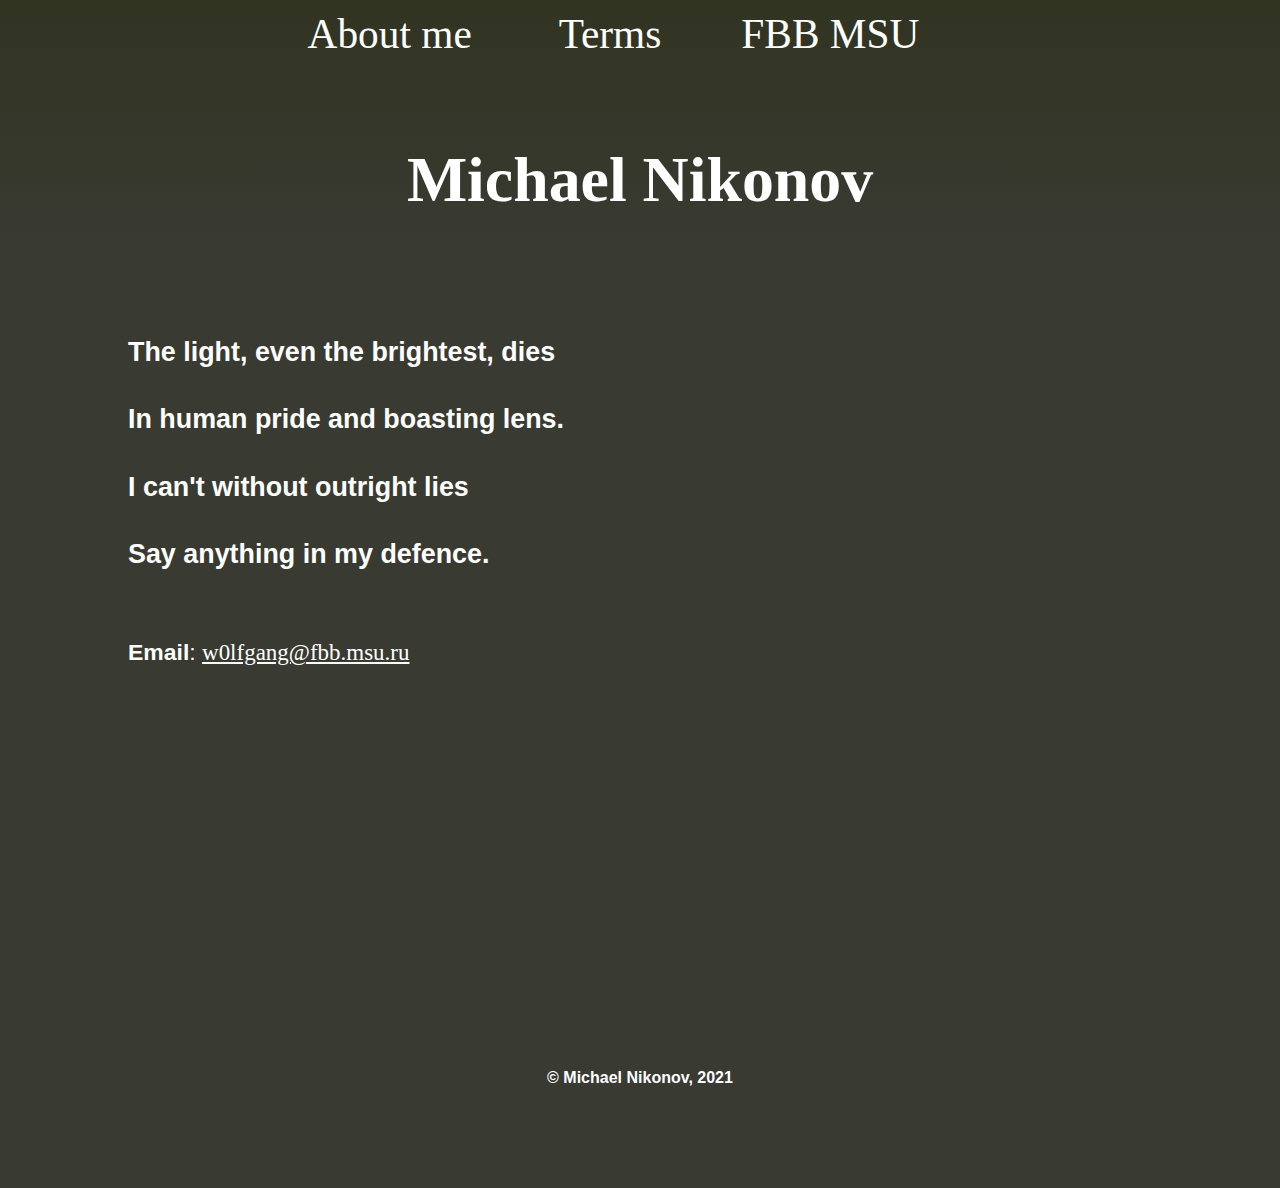
<file: index.html>
<!DOCTYPE html>
<html lang=ru>
	<head>
    <meta charset="utf-8">
    <meta name="description" content="Educational site, FBB MSU">
    <base href="~">
    <title>Michael Nikonov - Main page</title>
    <link href="css/mystyle.css" rel="stylesheet" type="text/css">
    <link rel="shortcut icon" href="img/favicon.jpg" type="image/jpg">
	</head>
    <body> 
    <header>
            <div class="cap">
                <nav>
                    <ul>
                        <li id="about"><a href="about_me" style="text-decoration: none;">About me</a></li>
                        <li id="terms"><a href="terms" style="text-decoration: none;">Terms</a>
                            <ul>
                                <li><a href="term1" style="text-decoration: none;">Term 1</a></li>
                                <li><a href="term2" style="text-decoration: none;">Term 2</a></li>
                            </ul>
                        </li>
                        <li id="fbb"><a href="http://fbb.msu.ru/" target="_blank" style="text-decoration: none;">FBB MSU</a></li>
                    </ul>
                </nav>
            </div>
            <div class="navbar">
                    <a class="mainpgbar">Main Page</a>
                    <div id="links">
                        <a href="about_me">About me</a>
                        <a href="terms">Terms</a>
                        <a href="http://fbb.msu.ru/">FBB MSU</a>
                    </div>
                        <a href="javascript:void(0);" class="icon" onclick="mobileNavBar()">
                            <div style="font-size: 10vh;">≡</div>
                        </a>
                </div>
        </header>
        <div class="content">
            <br class="mobile-content">
            <h1>Michael Nikonov</h1>
            <br>
            <h3>The light, even the brightest, dies</h3><h3>In human pride and boasting lens.</h3><h3>I can't without outright lies</h3><h3>Say anything in my defence.</h3>
            <br>
            <b>Email</b>: <a class="mail" href="mailto:w0lfgang@fbb.msu.ru">w0lfgang@fbb.msu.ru</a>
     </div>
     <br>
     <footer>
         <b>&copy Michael Nikonov, 2021</b>
    </footer>
    <script>
        function mobileNavBar() {
            var x = document.getElementById("links");
            if (x.style.display === "block") {
                x.style.display = "none";
            } else {
                x.style.display = "block";
            }
        }
    </script>
	</body>
</html>
</file>
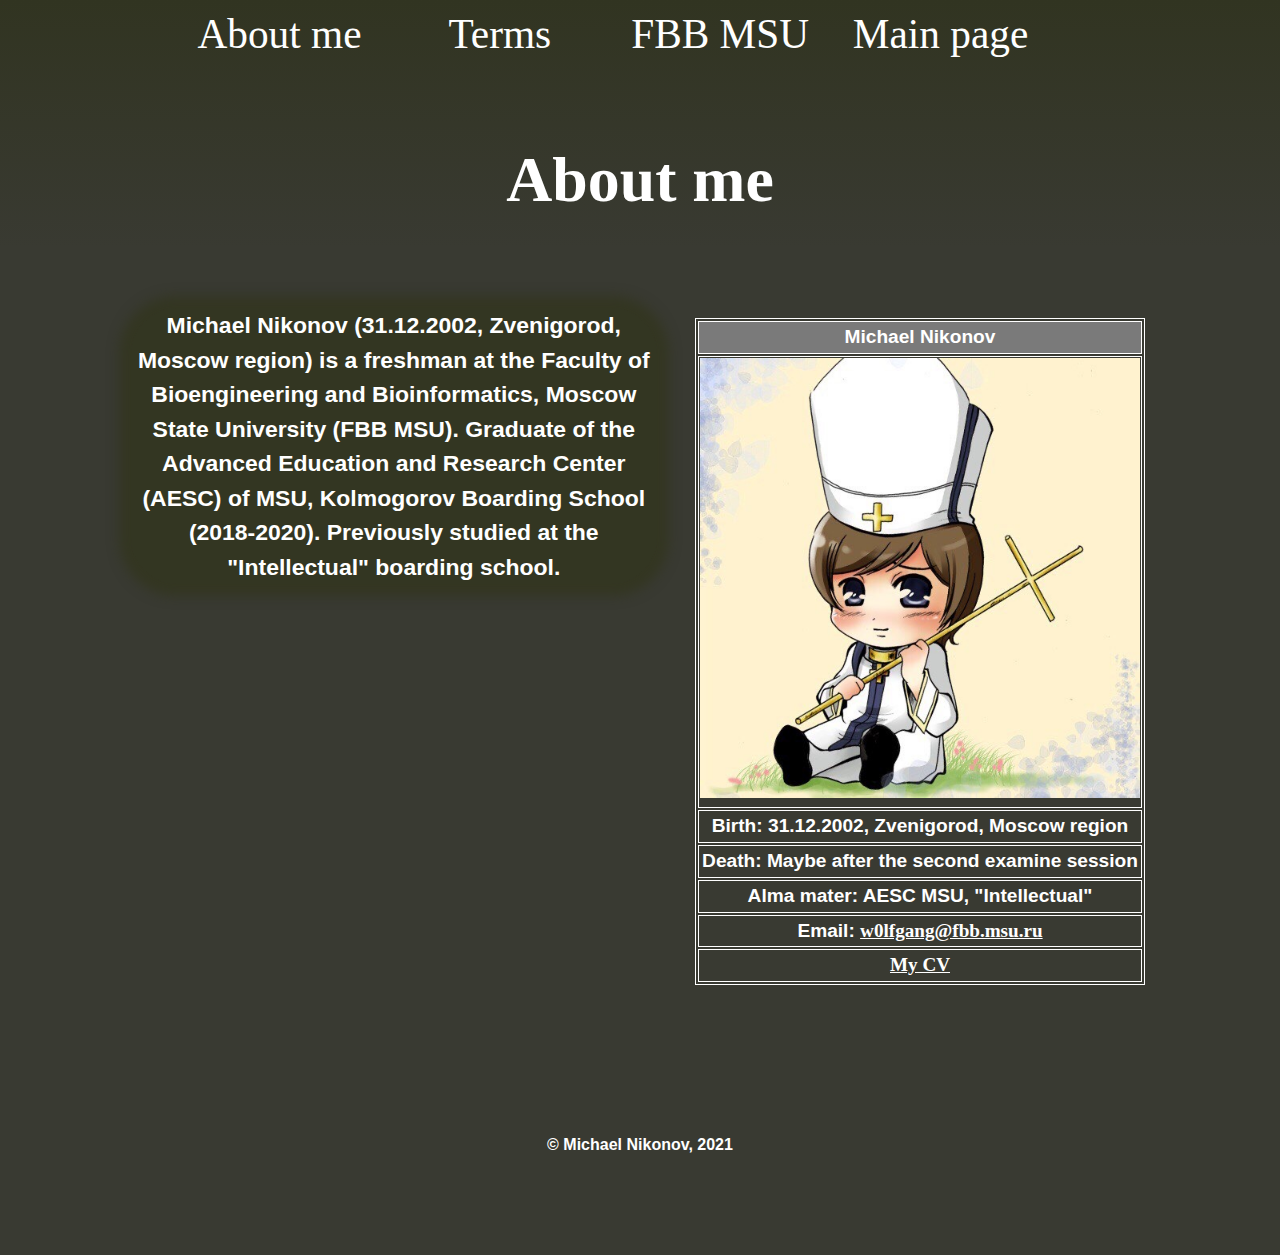
<file: about_me/index.html>
<!DOCTYPE html>
<html lang="ru">
	<head>
    <meta charset="utf-8">
    <title>Michael Nikonov - About me</title>
    <link href="../css/mystyle.css" rel="stylesheet" type="text/css">
    <link rel="shortcut icon" href="../img/favicon.jpg">
	</head>
    <body>
        <header>
            <div class="cap">
                <nav>
                    <ul>
                        <li id="about"><a href="../about_me" style="text-decoration: none;">About me</a></li>
                        <li id="terms"><a href="../terms" style="text-decoration: none;">Terms</a>
                            <ul>
                                <li><a href="../term1" style="text-decoration: none;">Term 1</a></li>
                                <li><a href="../term2" style="text-decoration: none;">Term 2</a></li>
                            </ul>
                        </li>
                        <li id="fbb"><a href="http://fbb.msu.ru/" target="_blank" style="text-decoration: none;">FBB MSU</a></li>
                        <li><a href=".." style="text-decoration: none;">Main page</a></li>
                    </ul>
                </nav>
            </div>
                <div class="navbar">
                    <a href=".." class="mainpgbar">To Main Page</a>
                    <div id="links">
                        <a href="../about_me">About me</a>
                        <a href="../terms">Terms</a>
                        <a href="http://fbb.msu.ru/">FBB MSU</a>
                    </div>
                        <a href="javascript:void(0);" class="icon" onclick="mobileNavBar()">
                            <div style="font-size: 10vh;">≡</div>
                        </a>
                </div>
        </header>
        <div class="content" align="center">
            <br class="mobile-content">
            <h1>About me</h1>
            <br>
            <table>
  <tr>
    <th class="desktop-content">
<p class="text-block desktop-content"><b> Michael Nikonov</b> (31.12.2002, Zvenigorod, Moscow region) is a freshman at the Faculty of Bioengineering and Bioinformatics, Moscow State University (FBB MSU). Graduate of the Advanced Education and Research Center (AESC) of MSU, Kolmogorov Boarding School (2018-2020). Previously studied at the "Intellectual" boarding school.</p>
    </th>
    <th>
        <table id="table" align="center">
                <tr style="width: 45%">
                    <td style="background-color: #7a7a7a;"><b>Michael Nikonov</b></td>
                </tr>
                <tr>
                    <td><img src="../img/avatar.jpg" alt="Chibi pope portrait"></td>
                </tr>
                <tr>
                    <td><B>Birth</b>: 31.12.2002, Zvenigorod, Moscow region</td>
                </tr>
                <tr>
                    <td><b>Death</b>: Maybe after the second examine session</td>
                </tr>
                <tr>
                    <td><b>Alma mater</b>: AESC MSU, "Intellectual"</td>
                </tr>
                <tr>
                    <td><b>Email</b>: <a class="mail" href="mailto:w0lfgang@fbb.msu.ru">w0lfgang@fbb.msu.ru</a></td>
                </tr>
                <tr>
                    <td><a class="mail" href="../files/cv.pdf">My CV</a></td>
                </tr>
            </table>
    </th>
    <th>
    </th>
  </tr>
  <tr>
    <th class="mobile-content">
<p class="text-block mobile-content"><b> Michael Nikonov</b> (31.12.2002, Zvenigorod, Moscow region) is a freshman at the Faculty of Bioengineering and Bioinformatics, Moscow State University (FBB MSU). Graduate of the Advanced Education and Research Center (AESC) of MSU, Kolmogorov Boarding School (2018-2020). Previously studied at the "Intellectual" boarding school.</p>
    </th>
  </tr>
  </table>
        </div>
        <div class="background"></div>
        <br>
        <footer>
            <b>&copy; Michael Nikonov, 2021</b>
        </footer>
    <script>
        function mobileNavBar() {
            var x = document.getElementById("links");
            if (x.style.display === "block") {
                x.style.display = "none";
            } else {
                x.style.display = "block";
            }
        }
    </script>
	</body>
</html>
</file>
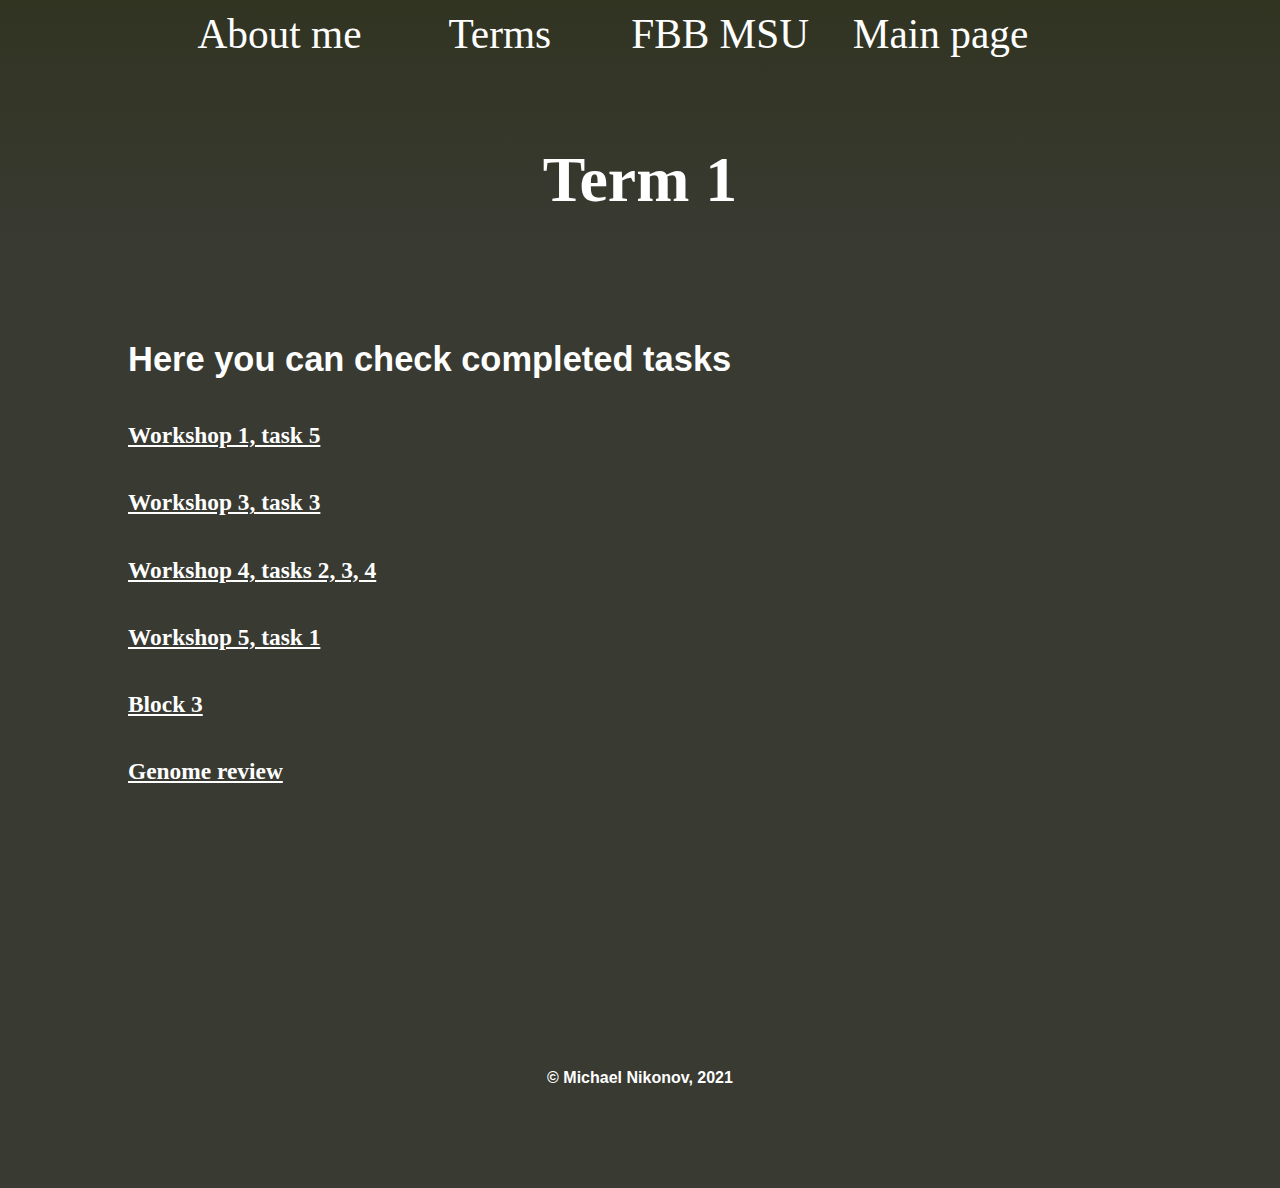
<file: term1/index.html>
<!DOCTYPE html>
<html lang="ru">
	<head>
    <meta charset="utf-8">
		<title>Michael Nikonov - Term 1</title>
        <link href="../css/mystyle.css" rel="stylesheet" type="text/css">
        <link rel="shortcut icon" href="../img/favicon.jpg">
	</head>
	<body>
        <header>
            <div class="cap">
                <nav>
                    <ul>
                        <li id="about"><a href="../about_me" style="text-decoration: none;">About me</a></li>
                        <li id="terms"><a href="../terms" style="text-decoration: none;">Terms</a>
                            <ul>
                                <li><a href="../term1" style="text-decoration: none;">Term 1</a></li>
                                <li><a href="../term2" style="text-decoration: none;">Term 2</a></li>
                            </ul>
                        </li>
                        <li id="fbb"><a href="http://fbb.msu.ru/" target="_blank" style="text-decoration: none;">FBB MSU</a></li>
                        <li><a href=".." style="text-decoration: none;">Main page</a></li>
                    </ul>
                </nav>
            </div>
                <div class="navbar">
                    <a href=".." class="mainpgbar">To Main Page</a>
                    <div id="links">
                        <a href="../about_me">About me</a>
                        <a href="../terms">Terms</a>
                        <a href="http://fbb.msu.ru/">FBB MSU</a>
                    </div>
                        <a href="javascript:void(0);" class="icon" onclick="mobileNavBar()">
                            <div style="font-size: 10vh;">≡</div>
                        </a>
                </div>
        </header>
        <div class="content">
            <br class="mobile-content">
            <h1>Term 1</h1>
            <br>
            <h2>Here you can check completed tasks</h2>
            <h3><a href="https://kodomo.fbb.msu.ru/wiki/Users/w0lfgang/pr1">Workshop 1, task 5</a></h3>
            <h3><a href="https://kodomo.fbb.msu.ru/wiki/Users/w0lfgang/pr3">Workshop 3, task 3</a></h3>
            <h3><a href="https://kodomo.fbb.msu.ru/wiki/Users/w0lfgang/pr4">Workshop 4, tasks 2, 3, 4</a></h3>
            <h3><a href="https://kodomo.fbb.msu.ru/wiki/Users/w0lfgang/pr5">Workshop 5, task 1</a></h3>
            <h3><a href="https://kodomo.fbb.msu.ru/wiki/Users/w0lfgang/block3">Block 3</a></h3>
            <h3><a href="review">Genome review</a></h3>
        </div>
        <br>
        <footer>
            <b>&copy Michael Nikonov, 2021</b>
        </footer>
    <script>
        function mobileNavBar() {
            var x = document.getElementById("links");
            if (x.style.display === "block") {
                x.style.display = "none";
            } else {
                x.style.display = "block";
            }
        }
    </script>
	</body>
</html>
</file>
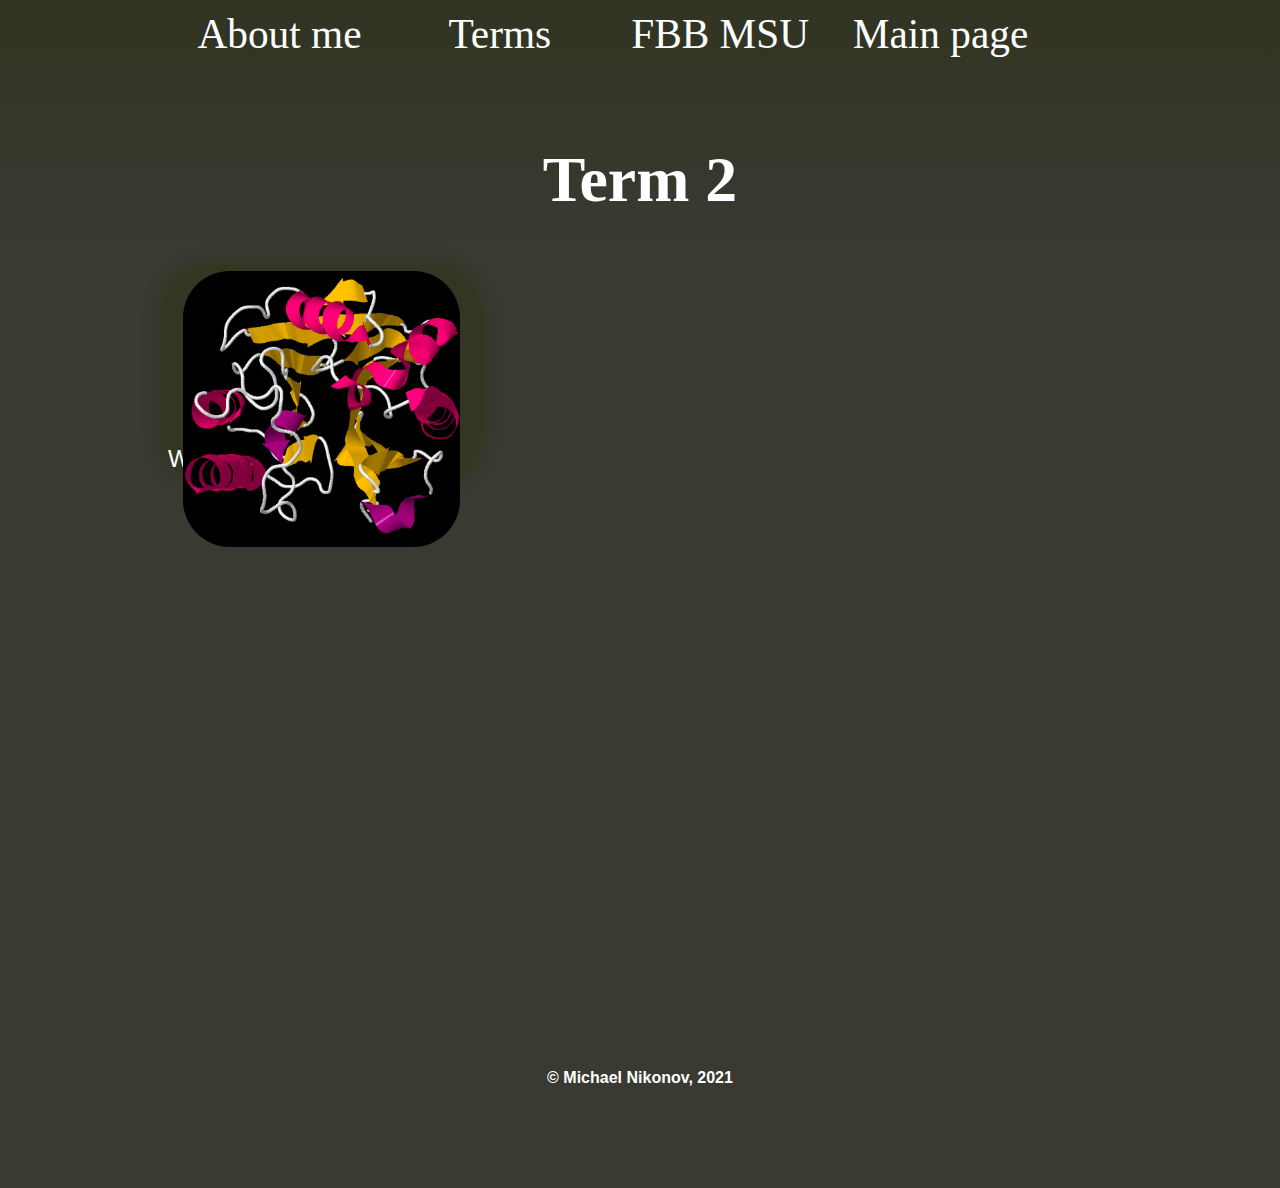
<file: term2/index.html>
<!DOCTYPE html>
<html lang="ru">
	<head>
    <meta charset="utf-8">
		<title>Michael Nikonov - Term 2</title>
        <link href="../css/mystyle.css" rel="stylesheet" type="text/css">
        <link rel="shortcut icon" href="../img/favicon.jpg">
	</head>
	<body>
        <header>
            <div class="cap">
                <nav>
                    <ul>
                        <li id="about"><a href="../about_me" style="text-decoration: none;">About me</a></li>
                        <li id="terms"><a href="../terms" style="text-decoration: none;">Terms</a>
                            <ul>
                                <li><a href="../term1" style="text-decoration: none;">Term 1</a></li>
                                <li><a href="../term2" style="text-decoration: none;">Term 2</a></li>
                            </ul>
                        </li>
                        <li id="fbb"><a href="http://fbb.msu.ru/" target="_blank" style="text-decoration: none;">FBB MSU</a></li>
                        <li><a href=".." style="text-decoration: none;">Main page</a></li>
                    </ul>
                </nav>
            </div>
                <div class="navbar">
                    <a href=".." class="mainpgbar">To Main Page</a>
                    <div id="links">
                        <a href="../about_me">About me</a>
                        <a href="../terms">Terms</a>
                        <a href="http://fbb.msu.ru/">FBB MSU</a>
                    </div>
                        <a href="javascript:void(0);" class="icon" onclick="mobileNavBar()">
                            <div style="font-size: 10vh;">≡</div>
                        </a>
                </div>
        </header>
        <div class="content">
            <br class="mobile-content">
            <h1>Term 2</h1>
            <a href="pr3" class="workshop-link">
                <figure class="workshop-link_figure">
                    <img class="workshop-link_img" src="../img/pr3.jpeg" alt="ß-lactamase 7A5Z">
                    <p class="workshop-link_description">Introduction to Jmol</p>
                    <figcaption class="workshop-link_text">Workshop 3</figcaption>
                </figure>
            </a>
        </div>
        <br>
        <footer>
            <b>&copy Michael Nikonov, 2021</b>
        </footer>
    <script>
        function mobileNavBar() {
            var x = document.getElementById("links");
            if (x.style.display === "block") {
                x.style.display = "none";
            } else {
                x.style.display = "block";
            }
        }
    </script>
	</body>
</html>
</file>
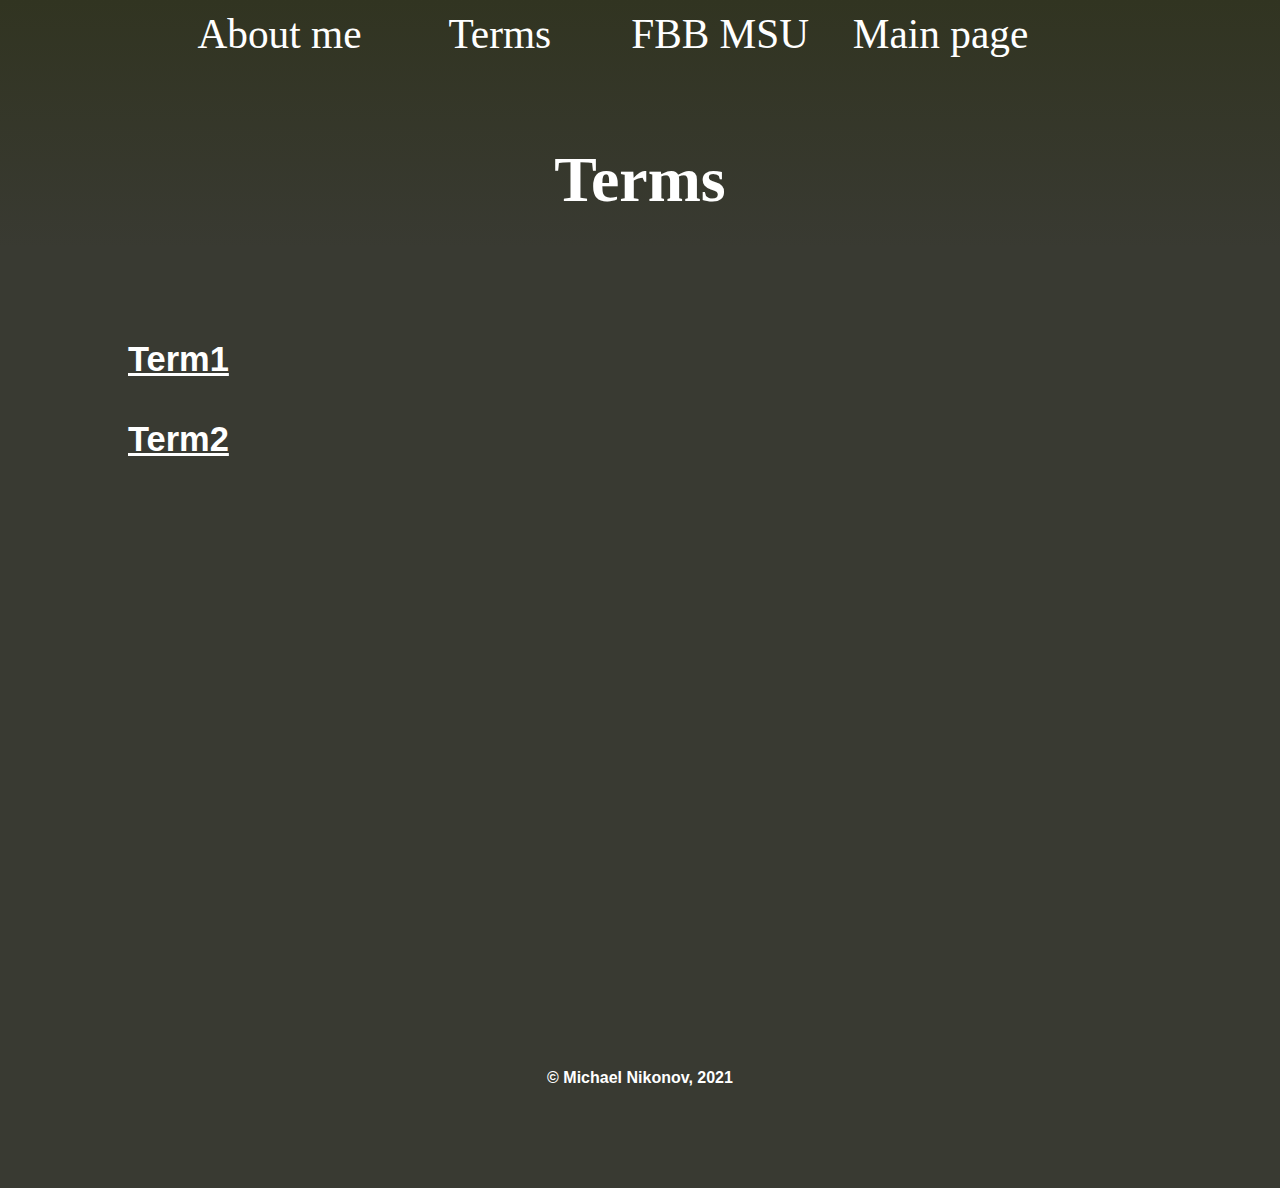
<file: terms/index.html>
<!DOCTYPE html>
<html lang="ru">
	<head>
    <meta charset="utf-8">
		<title>Michael Nikonov - Terms</title>
        <link href="../css/mystyle.css" rel="stylesheet" type="text/css">
        <link rel="shortcut icon" href="../img/favicon.jpg">
	</head>
	<body>
        <header>
            <div class="cap">
                <nav>
                    <ul>
                        <li id="about"><a href="../about_me" style="text-decoration: none;">About me</a></li>
                        <li id="terms"><a href="../terms" style="text-decoration: none;">Terms</a>
                            <ul>
                                <li><a href="../term1" style="text-decoration: none;">Term 1</a></li>
                                <li><a href="../term2" style="text-decoration: none;">Term 2</a></li>
                            </ul>
                        </li>
                        <li id="fbb"><a href="http://fbb.msu.ru/" target="_blank" style="text-decoration: none;">FBB MSU</a></li>
                        <li><a href=".." style="text-decoration: none;">Main page</a></li>
                    </ul>
                </nav>
            </div>
                <div class="navbar">
                    <a href=".." class="mainpgbar">To Main Page</a>
                    <div id="links">
                        <a href="../about_me">About me</a>
                        <a href="../terms">Terms</a>
                        <a href="http://fbb.msu.ru/">FBB MSU</a>
                    </div>
                        <a href="javascript:void(0);" class="icon" onclick="mobileNavBar()">
                            <div style="font-size: 10vh;">≡</div>
                        </a>
                </div>
        </header>
        <div class="content">
            <br class="mobile-content">
            <h1>Terms</h1>
            <br>
            <h2><a href="../term1" style="color: white;">Term1</a></h2>
            <h2><a href="../term2" style="color: white;">Term2</a></h2>
        </div>
        <br>
        <footer>
            <b>&copy Michael Nikonov, 2021</b>
        </footer>
    <script>
        function mobileNavBar() {
            var x = document.getElementById("links");
            if (x.style.display === "block") {
                x.style.display = "none";
            } else {
                x.style.display = "block";
            }
        }
    </script>
	</body>
</html>
</file>
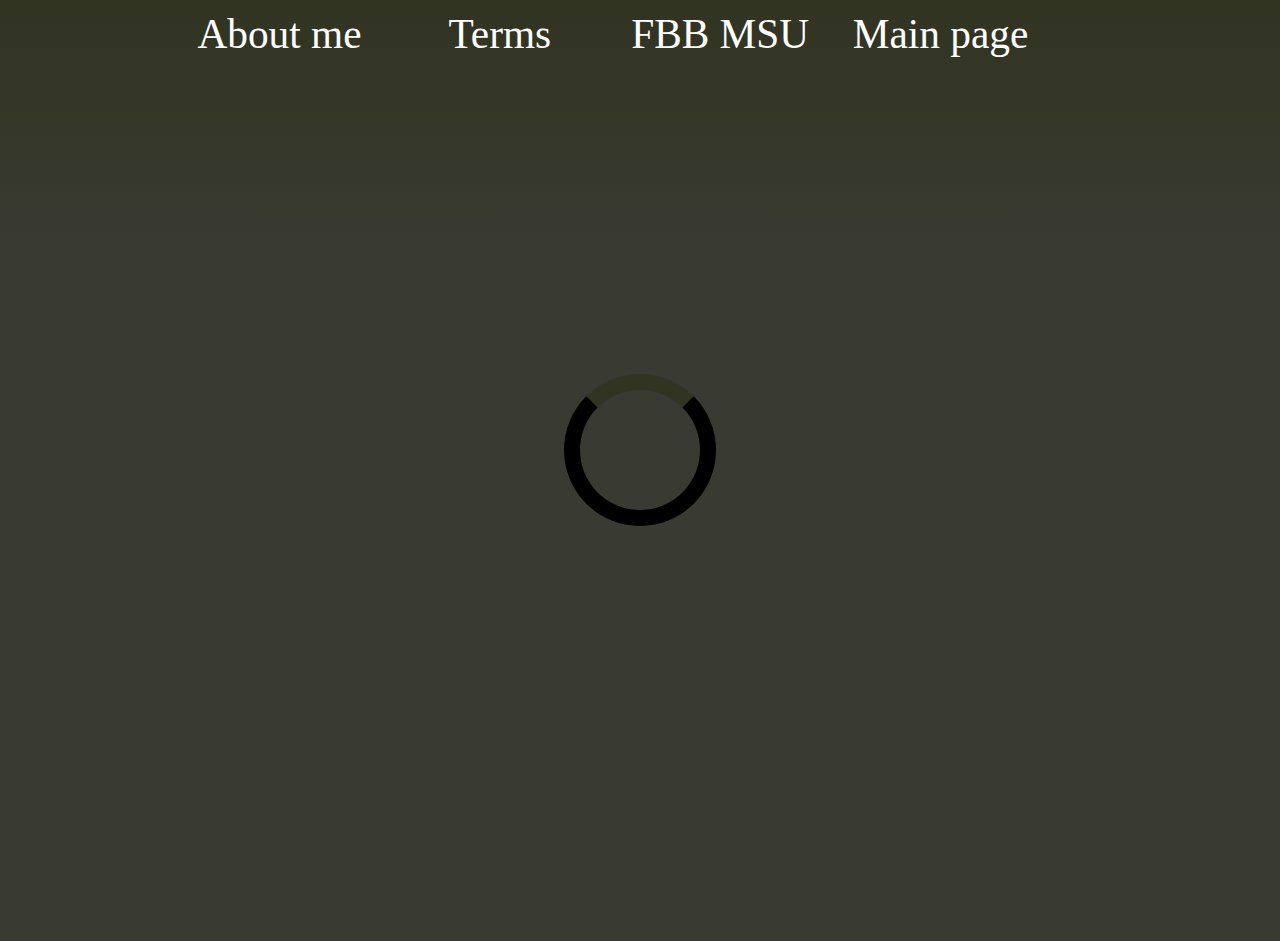
<file: term2/pr3/index.html>
<!DOCTYPE html>
<html lang="ru">
	<head>
    <meta charset="utf-8">
		<title>Michael Nikonov - About me</title>
        <link href="../../css/mystyle.css" rel="stylesheet" type="text/css">
        <link rel="shortcut icon" href="../../img/favicon.jpg">
	</head>
	<body onload="myFunction()">
        <div id="loader"></div>
        <header>
            <div class="cap">
                <nav>
                    <ul>
                        <li id="about"><a href="../../about_me" style="text-decoration: none;">About me</a></li>
                        <li id="terms"><a href="../../terms" style="text-decoration: none;">Terms</a>
                            <ul>
                                <li><a href="../../term1" style="text-decoration: none;">Term 1</a></li>
                                <li><a href="../../term2" style="text-decoration: none;">Term 2</a></li>
                            </ul>
                        </li>
                        <li id="fbb"><a href="http://fbb.msu.ru/" target="_blank" style="text-decoration: none;">FBB MSU</a></li>
                        <li><a href="../.." style="text-decoration: none;">Main page</a></li>
                    </ul>
                </nav>
            </div>
                <div class="navbar">
                    <a href="../.." class="mainpgbar">To Main Page</a>
                    <div id="links">
                        <a href="../../about_me">About me</a>
                        <a href="../../terms">Terms</a>
                        <a href="http://fbb.msu.ru/">FBB MSU</a>
                    </div>
                        <a href="javascript:void(0);" class="icon" onclick="mobileNavBar()">
                            <div style="font-size: 10vh;">≡</div>
                        </a>
                </div>
        </header>
        <div class="content animate-bottom" align="center" style="display:none;" id="myDiv">
            <br class="mobile-content">
            <h1>3d Structure of protein</h1>
            <br>
            <table style="border-collapse: collapse; padding: 0;">
                <tr>
                <td class="desktop-content" rowspan="3" width="70%">
                    <figure>
                        <figcaption>Hydrogen bonds of backbone atoms. Length and N-H-O angle.</figcaption>
                        <table class="scientific-table text-block">
                            <tr><th colspan="3">α-helix</th></tr>
                            <tr><td>#</td><td>Bond length, Å</td><td>N-H-O angle, °</td></tr>
                            <tr><td>N(127ARG)-O(123VAL)</td><td>2.86</td><td>164.0</td></tr>
                            <tr><td>N(128ALA)-O(124ASP)</td><td>2.91</td><td>160.4</td></tr>
                            <tr><td>N(129ALA)-O(125VAL)</td><td>3.05</td><td>142.5</td></tr>
                            <tr><td>N(126LEU)-O(122GLY)</td><td>3.02</td><td>159.4</td></tr>
                            <tr><td>N(131VAL)-O(126LEU)</td><td>2.98</td><td>164.6</td></tr>
                            <tr><td>N(94ALA)-O(90LYS)</td><td>3.03</td><td>160.7</td></tr>
                            <tr><td>N(95ALA)-O(91LYS)</td><td>2.82</td><td>150.9</td></tr>
                            <tr><td>Average</td><td>2.95</td><td>157.5</td></tr>
                            <tr><th colspan="3">ß-layer</th></tr>
                            <tr><td>#</td><td>Bond length, Å</td><td>N-H-O angle, °</td></tr>
                            <tr><td>N(60GLN)-O(67TYR)</td><td>2.97</td><td>149.0</td></tr>
                            <tr><td>N(69SER)-O(58ALA)</td><td>3.08</td><td>158.8</td></tr>
                            <tr><td>N(71GLY)-O(56HIS)</td><td>2.89</td><td>151.7</td></tr>
                            <tr><td>N(81LEU)-O(74VAL)</td><td>2.89</td><td>175.0</td></tr>
                            <tr><td>N(75ARG)-O(52GLY)</td><td>2.81</td><td>164.4</td></tr>
                            <tr><td>N(83ILE)-O(72LEU)</td><td>2.77</td><td>179.0</td></tr>
                            <tr><td>N(56HIS)-O(71GLY)</td><td>3.00</td><td>154.8</td></tr>
                            <tr><td>Average</td><td>2.92</td><td>161.8</td></tr>
                            <tr style="border-top: 1px solid white"><td>Total Average</td><td>2.94</td><td>159.7</td></tr>
                        </table>
                    </figure>
                </td>
                <td>
                    <div class="jmol" style="vertical-align: top"></div>
                    <table align="center">
                        <td><div class='jmolStart'></div></td>
                        <td><div class='jmolResume'></div></td>
                    </table>
                </td>
                </tr>
                <tr class="mobile-content">
                <td>
                    <figure>
                        <figcaption>Hydrogen bonds of backbone atoms. Length and N-H-O angle.</figcaption>
                        <table class="scientific-table text-block">
                            <tr><th colspan="3">α-helix</th></tr>
                            <tr><td>#</td><td>Bond length, Å</td><td>N-H-O angle, °</td></tr>
                            <tr><td>N(127ARG)-O(123VAL)</td><td>2.86</td><td>164.0</td></tr>
                            <tr><td>N(128ALA)-O(124ASP)</td><td>2.91</td><td>160.4</td></tr>
                            <tr><td>N(129ALA)-O(125VAL)</td><td>3.05</td><td>142.5</td></tr>
                            <tr><td>N(126LEU)-O(122GLY)</td><td>3.02</td><td>159.4</td></tr>
                            <tr><td>N(131VAL)-O(126LEU)</td><td>2.98</td><td>164.6</td></tr>
                            <tr><td>N(94ALA)-O(90LYS)</td><td>3.03</td><td>160.7</td></tr>
                            <tr><td>N(95ALA)-O(91LYS)</td><td>2.82</td><td>150.9</td></tr>
                            <tr><td>Average</td><td>2.95</td><td>157.5</td></tr>
                            <tr><th colspan="3">ß-layer</th></tr>
                            <tr><td>#</td><td>Bond length, Å</td><td>N-H-O angle, °</td></tr>
                            <tr><td>N(60GLN)-O(67TYR)</td><td>2.97</td><td>149.0</td></tr>
                            <tr><td>N(69SER)-O(58ALA)</td><td>3.08</td><td>158.8</td></tr>
                            <tr><td>N(71GLY)-O(56HIS)</td><td>2.89</td><td>151.7</td></tr>
                            <tr><td>N(81LEU)-O(74VAL)</td><td>2.89</td><td>175.0</td></tr>
                            <tr><td>N(75ARG)-O(52GLY)</td><td>2.81</td><td>164.4</td></tr>
                            <tr><td>N(83ILE)-O(72LEU)</td><td>2.77</td><td>179.0</td></tr>
                            <tr><td>N(56HIS)-O(71GLY)</td><td>3.00</td><td>154.8</td></tr>
                            <tr><td>Average</td><td>2.92</td><td>161.8</td></tr>
                            <tr style="border-top: 1px solid white"><td>Total Average</td><td>2.94</td><td>159.7</td></tr>
                        </table>
                    </figure>
                </td>
                </tr>
                <tr>
                <td style="vertical-align: top">
                    <figure>
                        <figcaption>Hydrogen bonds average parameters according to researches[1].</figcaption>
                        <table class="scientific-table text-block">
                            <tr><th>Parameter</th><th>Observed</th><th>Expected</th></tr>
                            <tr><td>Length, Å</td><td>2.92</td><td>< 3.5</td></tr>
                            <tr><td>N-H-O angle, °</td><td>161.8</td><td>160</td></tr>
                            <tr><td colspan="3"><br>Average parameters of hydrogen bonds are typical and are within acceptable values for proteins.</td></tr>
                        </table>
                    </figure>
                </td>
                </tr>
            </table>
            <p class="links">[1]Roderick E Hubbard  Muhammad Kamran Haider: "Hydrogen Bonds in Proteins: Role and Strength", 2010. https://doi.org/10.1002/9780470015902.a0003011.pub2</p>
            <br>
            <footer>
                <b>&copy Michael Nikonov, 2021</b>
            </footer>
        </div>
        <script type="text/javascript" src="//vsb.fbb.msu.ru/share/jmol/jsmol/JSmol.min.js"></script>
        <script type="text/javascript" src="../scripts/jmol/pr3.js"></script>
        <script>
          var myVar;
          function myFunction() {
            myVar = setTimeout(showPage, 3000);
          }

          function showPage() {
            document.getElementById("loader").style.display = "none";
            document.getElementById("myDiv").style.display = "block";
          }
        </script>
    </body>
</html>
</file>
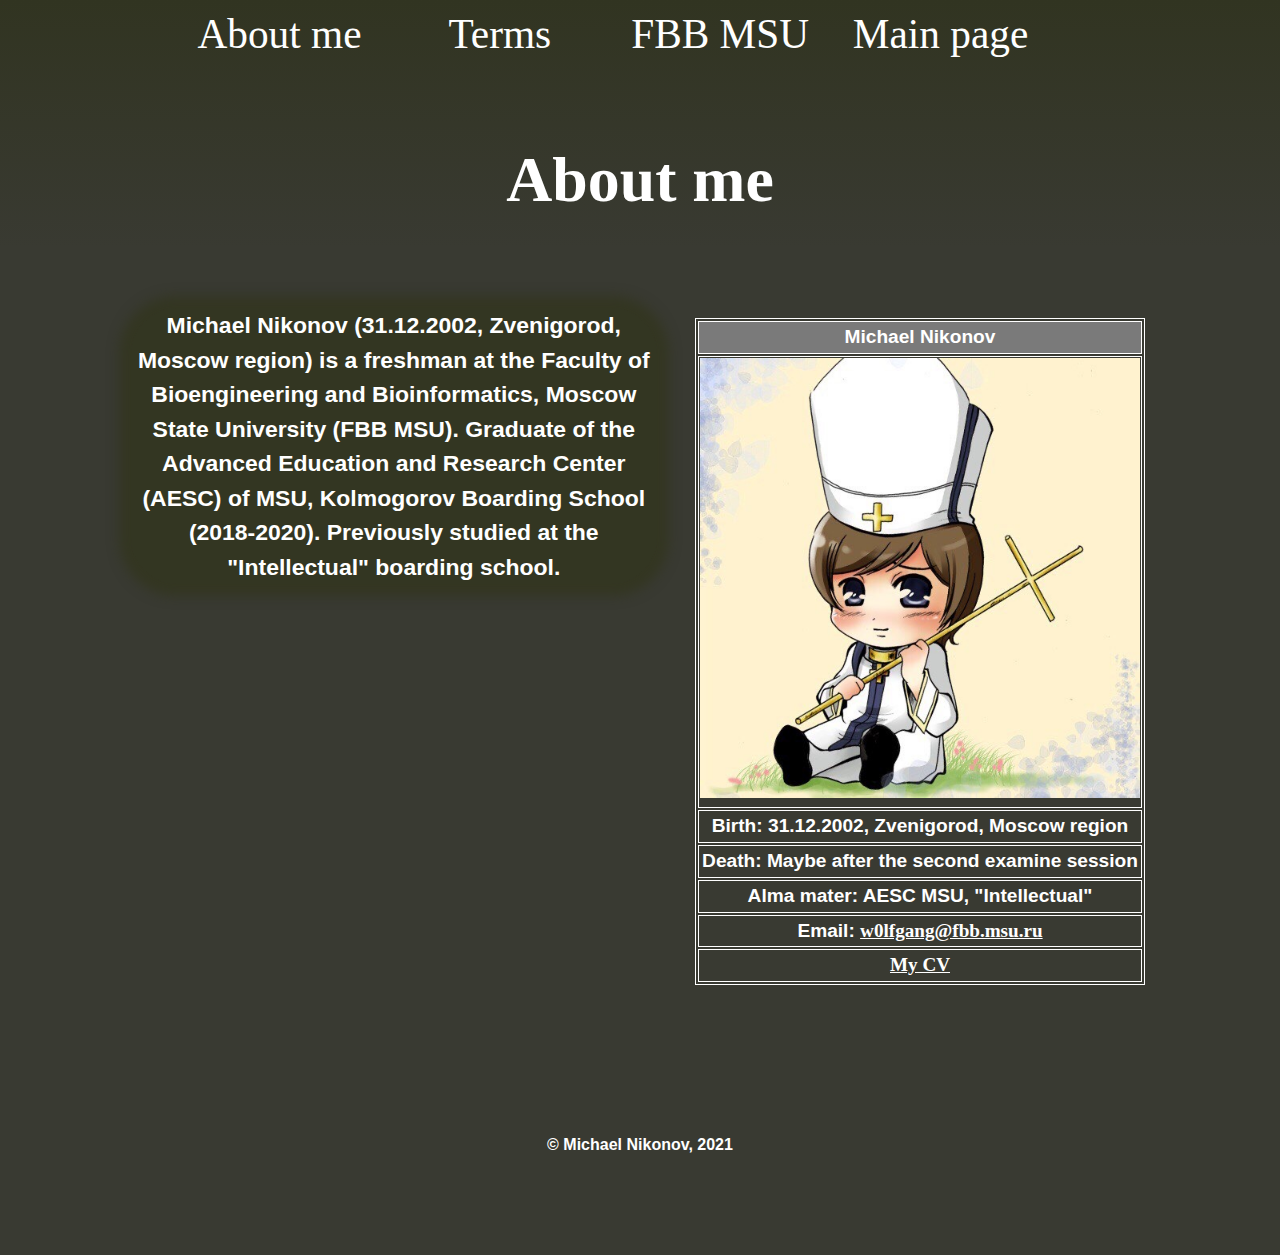
<file: about_me.html>
<!DOCTYPE html>
<html lang="ru">
	<head>
    <meta charset="utf-8">
		<title>Michael Nikonov - About me</title>
        <link href="./css/mystyle.css" rel="stylesheet" type="text/css">
        <link rel="shortcut icon" href="./favicon.jpg">
	</head>
	<body>
    <div id="background"></div>
        <header>
            <div class="cap">
                <nav>
                    <ul>
                        <li id="about"><a href="./about_me.html" style="text-decoration: none;">About me</a></li>
                        <li id="terms"><a href="./terms.html"style="text-decoration: none;">Terms</a>
                            <ul>
                                <li><a href="./term1/term1.html"style="text-decoration: none;">Term 1</a></li>
                                <li><a href="./term2/term2.html"style="text-decoration: none;">Term 2</a></li>
                            </ul>
                        </li>
                        <li id="fbb"><a href="http://fbb.msu.ru/" target="_blank"style="text-decoration: none;">FBB MSU</a></li>
                        <li><a href="./index.html" style="text-decoration: none;">Main page</a></li>
                    </ul>
                </nav>
            </div>
                <div class="navbar">
                    <a href="https://kodomo.fbb.msu.ru/~w0lfgang/index.html" class="mainpgbar">To Main Page</a>
                    <div id="links">
                        <a href="https://kodomo.fbb.msu.ru/~w0lfgang/about_me.html">About me</a>
                        <a href="https://kodomo.fbb.msu.ru/~w0lfgang/terms.html">Terms</a>
                        <a href="http://fbb.msu.ru/">FBB MSU</a>
                    </div>
                        <a href="javascript:void(0);" class="icon" onclick="mobileNavBar()">
                            <div style="font-size: 10vh;">≡</div>
                        </a>
                </div>
        </header>
        <div class="content" align="center">
            <h1>About me</h1>
            <br>
            <table>
  <tr>
    <th class="desktop-content">
<p class="text-block desktop-content"><b> Michael Nikonov</b> (31.12.2002, Zvenigorod, Moscow region) is a freshman at the Faculty of Bioengineering and Bioinformatics, Moscow State University (FBB MSU). Graduate of the Advanced Education and Research Center (AESC) of MSU, Kolmogorov Boarding School (2018-2020). Previously studied at the "Intellectual" boarding school.</p>
    </th>
    <th>
        <table id="table" align="center">
                <tr style="width: 45%">
                    <td style="background-color: #7a7a7a;"><b>Michael Nikonov</b></td>
                </tr>
                <tr>
                    <td><img src="./img/avatar.jpg" alt="Chibi pope portrait"></td>
                </tr>
                <tr>
                    <td><B>Birth</b>: 31.12.2002, Zvenigorod, Moscow region</td>
                </tr>
                <tr>
                    <td><b>Death</b>: Maybe after the second examine session</td>
                </tr>
                <tr>
                    <td><b>Alma mater</b>: AESC MSU, "Intellectual"</td>
                </tr>
                <tr>
                    <td><b>Email</b>: <a class="mail" href="mailto:w0lfgang@fbb.msu.ru">w0lfgang@fbb.msu.ru</a></td>
                </tr>
                <tr>
                    <td><a class="mail" href="./cv.pdf">My CV</a></td>
                </tr>
            </table>
    </th>
    <th>
    </th>
  </tr>
  <tr>
    <th class="mobile-content">
<p class="text-block mobile-content"><b> Michael Nikonov</b> (31.12.2002, Zvenigorod, Moscow region) is a freshman at the Faculty of Bioengineering and Bioinformatics, Moscow State University (FBB MSU). Graduate of the Advanced Education and Research Center (AESC) of MSU, Kolmogorov Boarding School (2018-2020). Previously studied at the "Intellectual" boarding school.</p>
    </th>
  </tr>
  </table>
        </div>
        <div class="background"></div>
        <br>
        <footer>
            <b>&copy; Michael Nikonov, 2021</b>
        </footer>
    <script>
        function mobileNavBar() {
            var x = document.getElementById("links");
            if (x.style.display === "block") {
                x.style.display = "none";
            } else {
                x.style.display = "block";
            }
        }
    </script>
	</body>
</html>
</file>
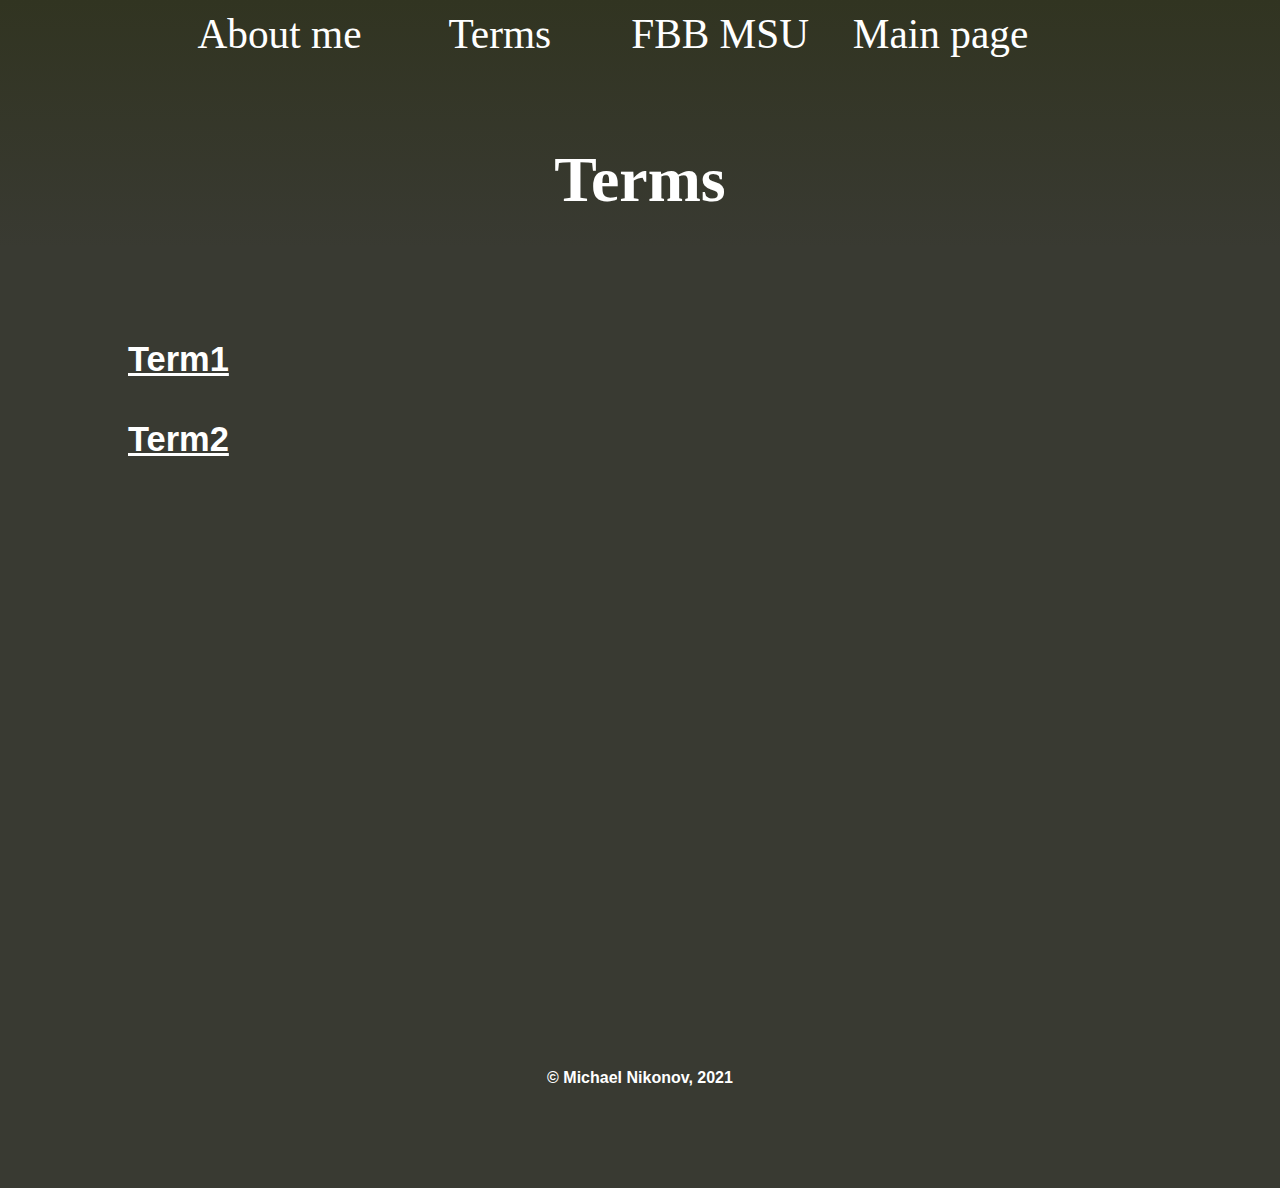
<file: terms.html>
<!DOCTYPE html>
<html lang="ru">
	<head>
    <meta charset="utf-8">
		<title>Michael Nikonov - Terms</title>
        <link href="./css/mystyle.css" rel="stylesheet" type="text/css">
        <link rel="shortcut icon" href="./favicon.jpg">
	</head>
	<body>
        <header>
            <div class="cap">
                <nav>
                    <ul>
                        <li id="about"><a href="./about_me.html" style="text-decoration: none;">About me</a></li>
                        <li id="terms"><a href="./terms.html"style="text-decoration: none;">Terms</a>
                            <ul>
                                <li><a href="./term1/term1.html"style="text-decoration: none;">Term 1</a></li>
                                <li><a href="./term2/term2.html"style="text-decoration: none;">Term 2</a></li>
                            </ul>
                        </li>
                        <li id="fbb"><a href="http://fbb.msu.ru/" target="_blank"style="text-decoration: none;">FBB MSU</a></li>
                        <li><a href="./index.html" style="text-decoration: none;">Main page</a></li>
                    </ul>
                </nav>
            </div>
                <div class="navbar">
                    <a href="https://kodomo.fbb.msu.ru/~w0lfgang/index.html" class="mainpgbar">To Main Page</a>
                    <div id="links">
                        <a href="https://kodomo.fbb.msu.ru/~w0lfgang/about_me.html">About me</a>
                        <a href="https://kodomo.fbb.msu.ru/~w0lfgang/terms.html">Terms</a>
                        <a href="http://fbb.msu.ru/">FBB MSU</a>
                    </div>
                        <a href="javascript:void(0);" class="icon" onclick="mobileNavBar()">
                            <div style="font-size: 10vh;">≡</div>
                        </a>
                </div>
        </header>
        <div class="content">
            <h1>Terms</h1>
            <br>
            <h2><a href="./term1/term1.html" style="color: white;">Term1</a></h2>
            <h2><a href="./term2/term2.html" style="color: white;">Term2</a></h2>
        </div>
        <br>
        <footer>
            <b>&copy Michael Nikonov, 2021</b>
        </footer>
    <script>
        function mobileNavBar() {
            var x = document.getElementById("links");
            if (x.style.display === "block") {
                x.style.display = "none";
            } else {
                x.style.display = "block";
            }
        }
    </script>
	</body>
</html>
</file>
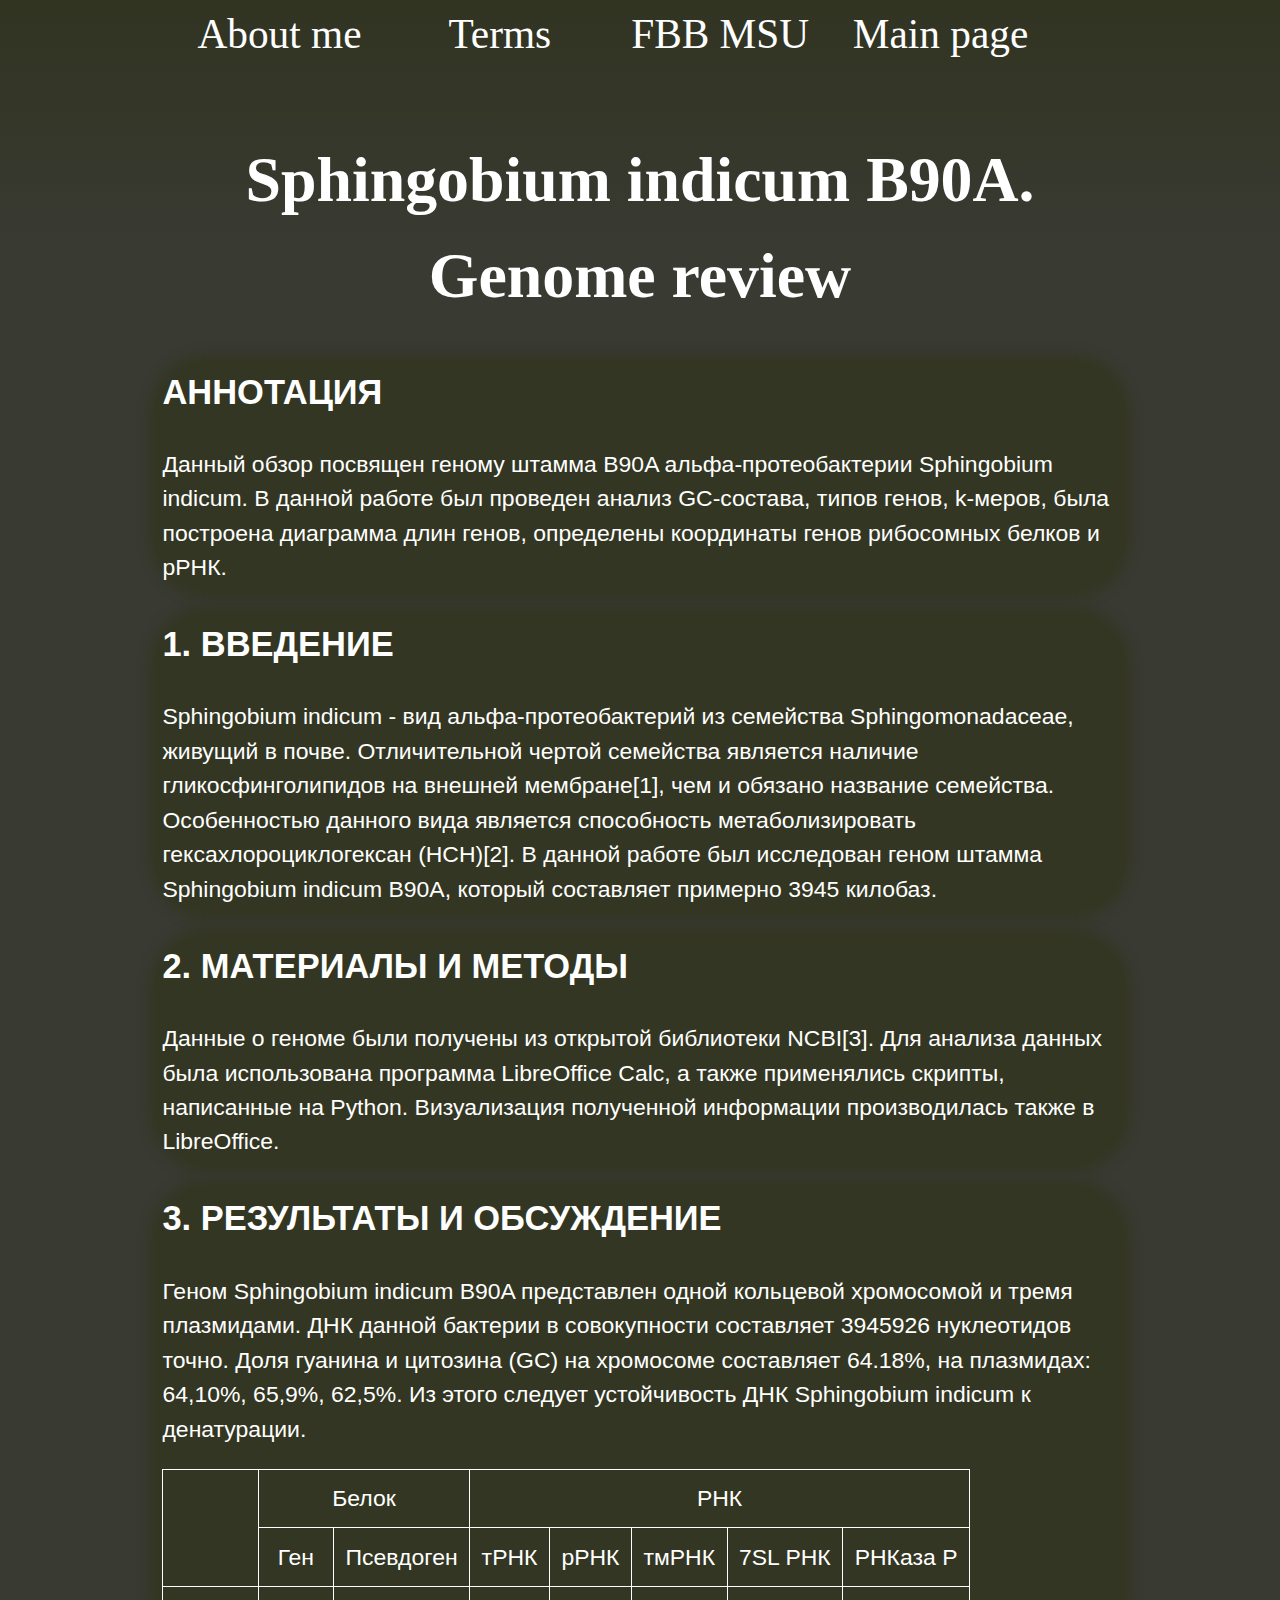
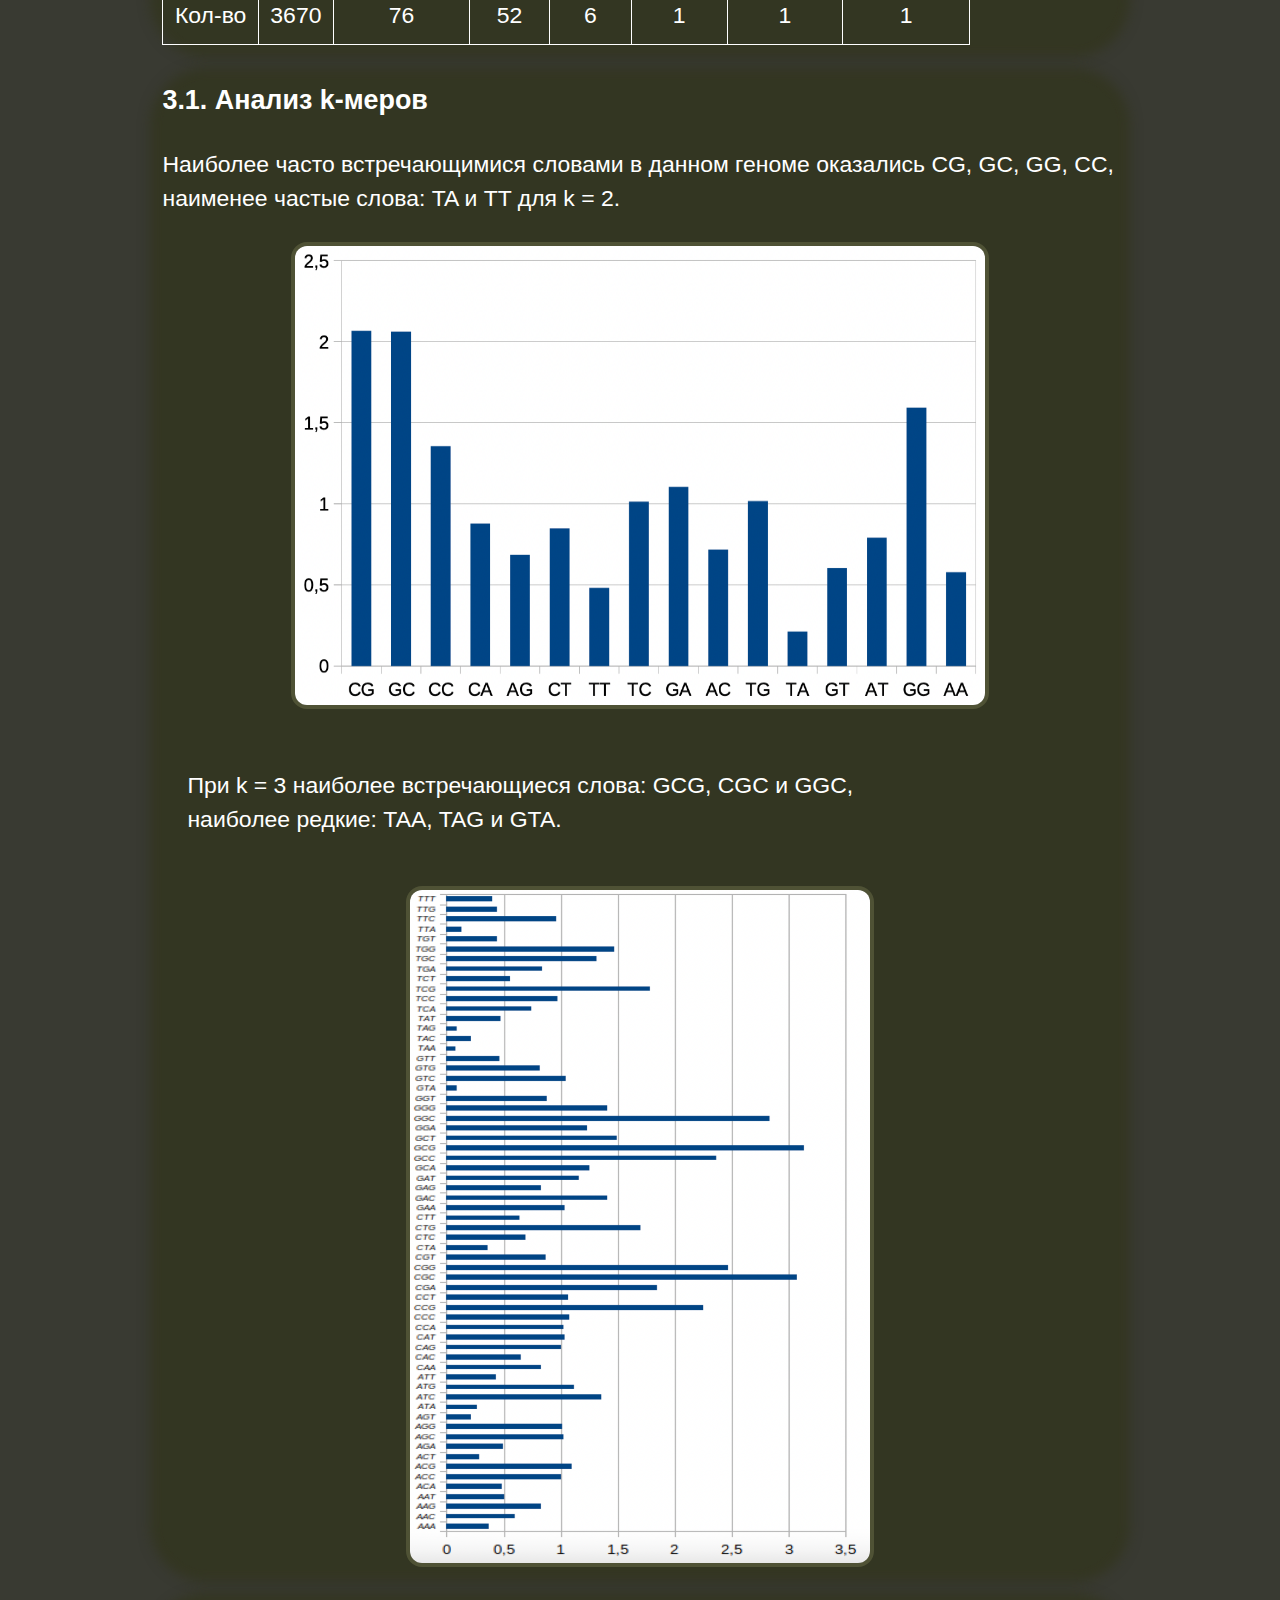
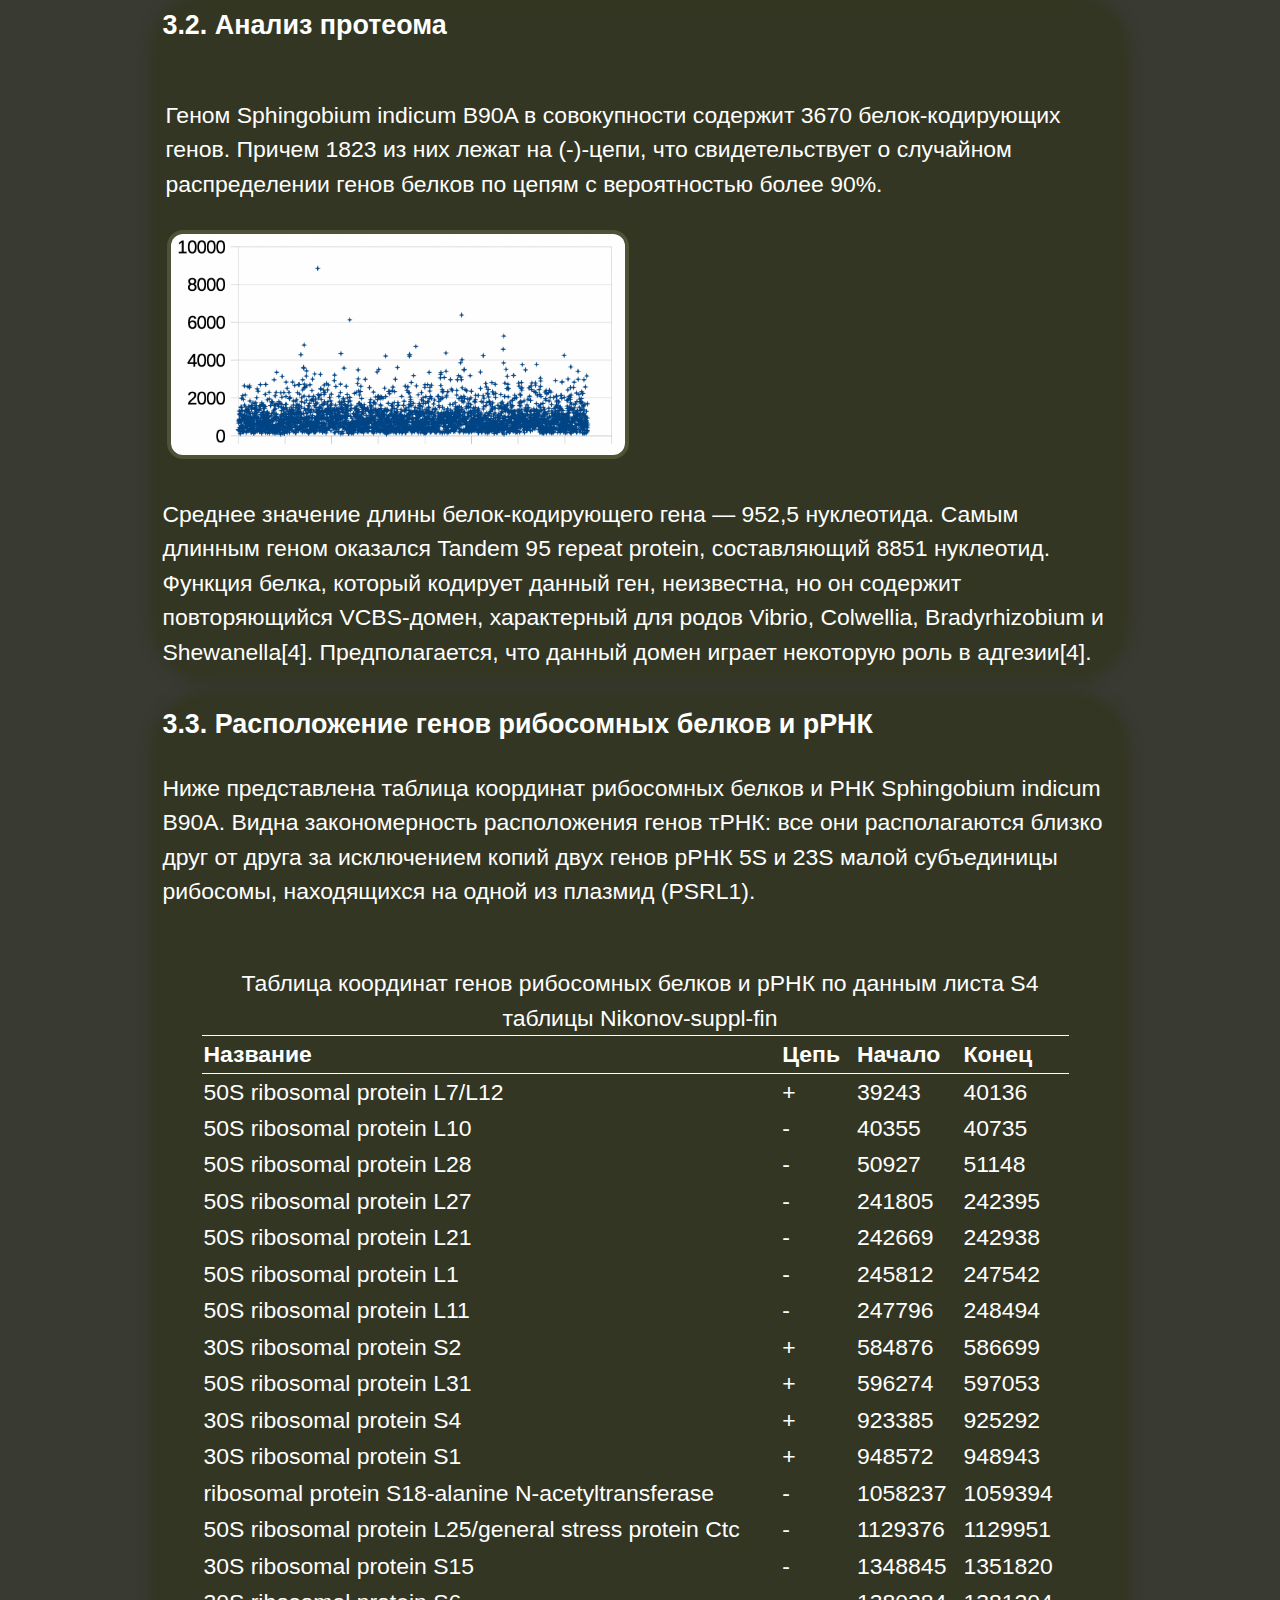
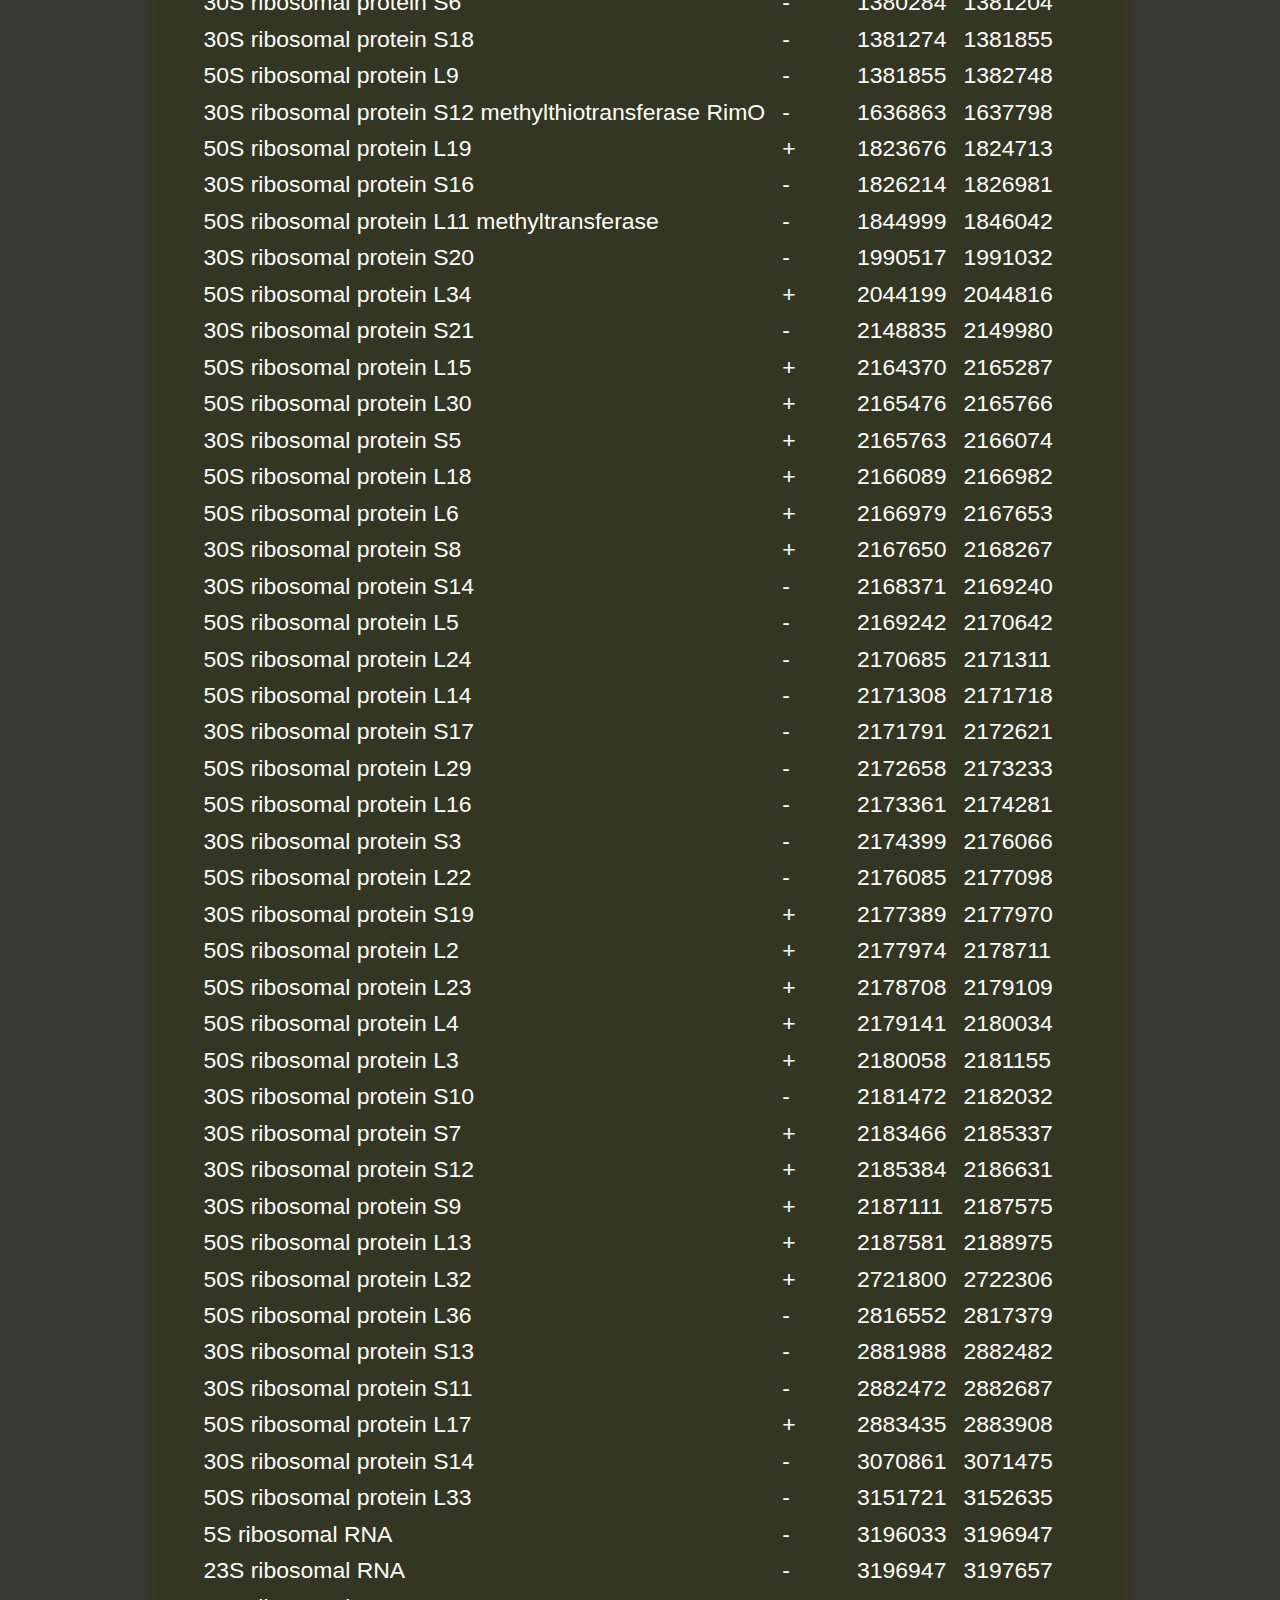
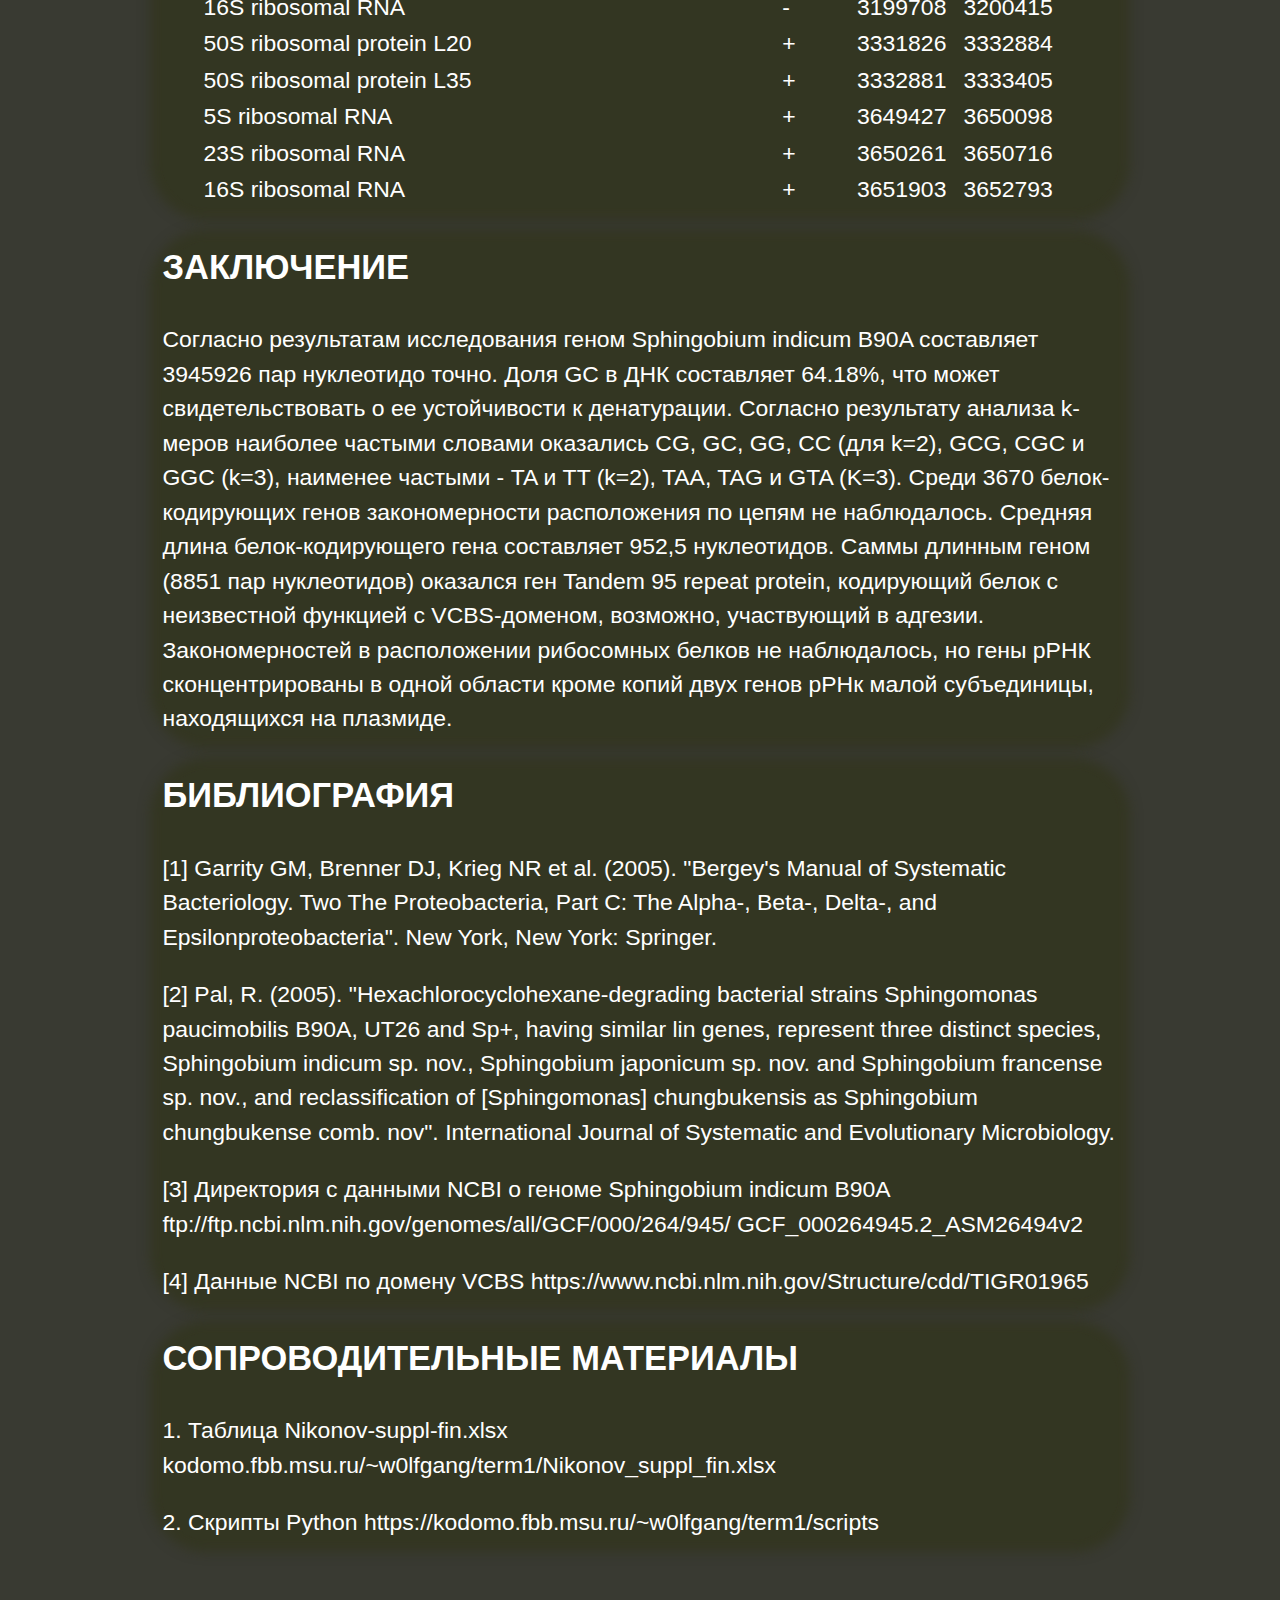
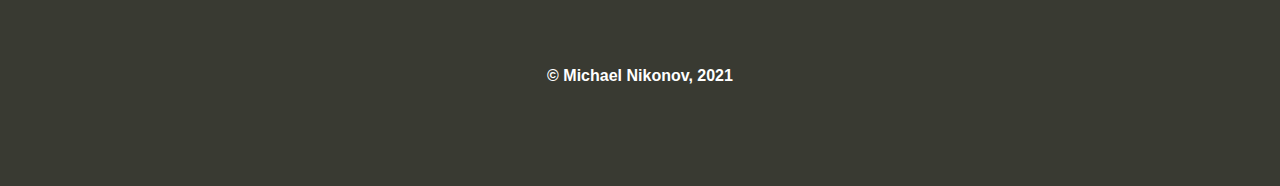
<file: term1/sphingobium_indicum.html>
<!DOCTYPE html>
<html lang="en">
<head>
    <meta charset="UTF-8">
    <title>Sphingobium indicum - genome review</title>
    <link href="../css/mystyle.css" rel="stylesheet" type="text/css">
    <link rel="shortcut icon" href="../favicon.jpg">
</head>
<body>
<div id="background"></div>
<header>
    <div class="cap">
        <nav>
            <ul>
                <li id="about"><a href="../about_me.html" style="text-decoration: none;">About me</a></li>
                <li id="terms"><a href="../terms.html" style="text-decoration: none;">Terms</a>
                    <ul>
                        <li><a href="../term1/term1.html" style="text-decoration: none;">Term 1</a></li>
                        <li><a href="../term2/term2.html" style="text-decoration: none;">Term 2</a></li>
                    </ul>
                </li>
                <li id="fbb"><a href="http://fbb.msu.ru/" target="_blank" style="text-decoration: none;">FBB MSU</a></li>
                <li><a href="../index.html" style="text-decoration: none;">Main page</a></li>
            </ul>
        </nav>
    </div>
    <div class="navbar">
        <a href="https://kodomo.fbb.msu.ru/~w0lfgang/index.html" class="mainpgbar">To Main Page</a>
        <div id="links">
            <a href="https://kodomo.fbb.msu.ru/~w0lfgang/about_me.html">About me</a>
            <a href="https://kodomo.fbb.msu.ru/~w0lfgang/terms.html">Terms</a>
            <a href="http://fbb.msu.ru/">FBB MSU</a>
        </div>
        <a href="javascript:void(0);" class="icon" onclick="mobileNavBar()">
            <div style="font-size: 10vh;">≡</div>
        </a>
    </div>
</header>
<div class="content" style="font-family: Helvetica;">
    <h1>Sphingobium indicum B90A. Genome review</h1>
    <section class="text-block">
    <h2>АННОТАЦИЯ</h2>
    <p>Данный обзор посвящен геному штамма B90A альфа-протеобактерии Sphingobium indicum. В данной работе был проведен анализ GC-состава, типов генов, k-меров, была построена диаграмма длин генов, определены координаты генов рибосомных белков и рРНК.</p>
    </section>
    <section class="text-block">
    <h2>1. ВВЕДЕНИЕ</h2>
    <p>Sphingobium indicum - вид альфа-протеобактерий из семейства Sphingomonadaceae, живущий в почве. Отличительной чертой семейства является наличие гликосфинголипидов на внешней мембране[1], чем и обязано название семейства. Особенностью данного вида является способность метаболизировать гексахлороциклогексан (HCH)[2]. В данной работе был исследован геном штамма Sphingobium indicum B90A, который составляет примерно 3945 килобаз.</p>
    </section>
    <section class="text-block">
    <h2>2. МАТЕРИАЛЫ И МЕТОДЫ</h2>
    <p>Данные о геноме были получены из открытой библиотеки NCBI[3]. Для анализа данных была использована программа LibreOffice Calc, а также применялись скрипты, написанные на Python. Визуализация полученной информации производилась также в LibreOffice.</p>
    </section>
    <section class="text-block">
    <h2>3. РЕЗУЛЬТАТЫ И ОБСУЖДЕНИЕ</h2>
    <p>Геном Sphingobium indicum B90A представлен одной кольцевой хромосомой и тремя плазмидами. ДНК данной бактерии в совокупности составляет 3945926 нуклеотидов точно. Доля гуанина и цитозина (GC) на хромосоме составляет 64.18%, на плазмидах: 64,10%, 65,9%, 62,5%. Из этого следует устойчивость ДНК Sphingobium indicum к денатурации.</p>
    <div class="scrollbox">
        <table class="table" class="text-block">
            <tr>
                <td rowspan="2"></td>
                <td colspan="2">Белок</td>
                <td colspan="5">РНК</td>
            </tr>
            <tr>
                <td>Ген</td>
                <td>Псевдоген</td>
                <td>тРНК</td>
                <td>рРНК</td>
                <td>тмРНК</td>
                <td>7SL РНК</td>
                <td>РНКаза P</td>
            </tr>
            <tr>
                <td>Кол-во</td>
                <td>3670</td>
                <td>76</td>
                <td>52</td>
                <td>6</td>
                <td>1</td>
                <td>1</td>
                <td>1</td>
            </tr>
        </table>
    </div>
    </section>
    <section class="text-block">
        <h3>3.1. Анализ k-меров</h3>
        <p>Наиболее часто встречающимися словами в данном геноме оказались CG, GC, GG, CC, наименее частые слова: TA и TT для k = 2.</p>
        <table align="center" width="100%">
            <tr>
                <td style="text-align: center;">
                    <img class="illustration" style="width: 30em; height: 20em; text-align: center; max-width: 100%;" src="../img/k2.png">
                </td>
                <td class="desktop-table" rowspan="2">
                    <img class="illustration" style="width: 100%; height: 45%; max-width: 20em;" src="../img/k3.png">
                </td>
            </tr>
            <tr>
                <td style="vertical-align: top; padding: 1em;"><p style="max-width: 30em;">При k = 3 наиболее встречающиеся слова: GCG, CGC и GGC, наиболее редкие: TAA, TAG и GTA.</p></td>
            </tr>
            <tr>
                <td><img class="illustration mobile-table" style="width: 30em;" align="top" src="../img/k3.png"></td>
            </tr>
        </table>
    </section>
    <section class="text-block">
        <h3>3.2. Анализ протеома</h3>
        <table>
            <tr>
                <td>
                    <p>Геном Sphingobium indicum B90A в совокупности содержит 3670 белок-кодирующих генов. Причем 1823 из них лежат на (-)-цепи, что свидетельствует о случайном распределении генов белков по цепям с вероятностью более 90%.</p>
                </td>
                <td class="desktop-table">
                    <img class="illustration" src="../img/protlen.png">
                </td>
            </tr>
                <tr class="mobile-table">
                    <td>
                        <img class="illustration" src="../img/protlen.png">
                    </td>
                </tr>
        </table>
        <p>Среднее значение длины белок-кодирующего гена — 952,5 нуклеотида. Самым длинным геном оказался Tandem 95 repeat protein, составляющий 8851 нуклеотид. Функция белка, который кодирует данный ген, неизвестна, но он содержит повторяющийся VCBS-домен, характерный для родов Vibrio, Colwellia, Bradyrhizobium и Shewanella[4]. Предполагается, что данный домен играет некоторую роль в адгезии[4].</p>
        </section>
    <section class="text-block">
        <h3>3.3. Расположение генов рибосомных белков и рРНК</h3>
        <p>Ниже представлена таблица координат рибосомных белков и РНК Sphingobium indicum B90A. Видна закономерность расположения генов тРНК: все они располагаются близко друг от друга за исключением копий двух генов рРНК 5S и 23S малой субъединицы рибосомы, находящихся на одной из плазмид (PSRL1).</p>
        <figure>
            <br>
            <figcaption>Таблица координат генов рибосомных белков и рРНК по данным листа S4 таблицы Nikonov-suppl-fin</figcaption>
            <table class="scientific-table">
                <tr><th>Название</th><th>Цепь</th><th>Начало</th><th>Конец</th></tr>
                <tr><td>50S ribosomal protein L7/L12</td><td>+</td><td>39243</td><td>40136</td></tr>
                <tr><td>50S ribosomal protein L10</td><td>-</td><td>40355</td><td>40735</td></tr>
                <tr><td>50S ribosomal protein L28</td><td>-</td><td>50927</td><td>51148</td></tr>
                <tr><td>50S ribosomal protein L27</td><td>-</td><td>241805</td><td>242395</td></tr>
                <tr><td>50S ribosomal protein L21</td><td>-</td><td>242669</td><td>242938</td></tr>
                <tr><td>50S ribosomal protein L1</td><td>-</td><td>245812</td><td>247542</td></tr>
                <tr><td>50S ribosomal protein L11</td><td>-</td><td>247796</td><td>248494</td></tr>
                <tr><td>30S ribosomal protein S2</td><td>+</td><td>584876</td><td>586699</td></tr>
                <tr><td>50S ribosomal protein L31</td><td>+</td><td>596274</td><td>597053</td></tr>
                <tr><td>30S ribosomal protein S4</td><td>+</td><td>923385</td><td>925292</td></tr>
                <tr><td>30S ribosomal protein S1</td><td>+</td><td>948572</td><td>948943</td></tr>
                <tr><td>ribosomal protein S18-alanine N-acetyltransferase</td><td>-</td><td>1058237</td><td>1059394</td></tr>
                <tr><td>50S ribosomal protein L25/general stress protein Ctc</td><td>-</td><td>1129376</td><td>1129951</td></tr>
                <tr><td>30S ribosomal protein S15</td><td>-</td><td>1348845</td><td>1351820</td></tr>
                <tr><td>30S ribosomal protein S6</td><td>-</td><td>1380284</td><td>1381204</td></tr>
                <tr><td>30S ribosomal protein S18</td><td>-</td><td>1381274</td><td>1381855</td></tr>
                <tr><td>50S ribosomal protein L9</td><td>-</td><td>1381855</td><td>1382748</td></tr>
                <tr><td>30S ribosomal protein S12 methylthiotransferase RimO</td><td>-</td><td>1636863</td><td>1637798</td></tr>
                <tr><td>50S ribosomal protein L19</td><td>+</td><td>1823676</td><td>1824713</td></tr>
                <tr><td>30S ribosomal protein S16</td><td>-</td><td>1826214</td><td>1826981</td></tr>
                <tr><td>50S ribosomal protein L11 methyltransferase</td><td>-</td><td>1844999</td><td>1846042</td></tr>
                <tr><td>30S ribosomal protein S20</td><td>-</td><td>1990517</td><td>1991032</td></tr>
                <tr><td>50S ribosomal protein L34</td><td>+</td><td>2044199</td><td>2044816</td></tr>
                <tr><td>30S ribosomal protein S21</td><td>-</td><td>2148835</td><td>2149980</td></tr>
                <tr><td>50S ribosomal protein L15</td><td>+</td><td>2164370</td><td>2165287</td></tr>
                <tr><td>50S ribosomal protein L30</td><td>+</td><td>2165476</td><td>2165766</td></tr>
                <tr><td>30S ribosomal protein S5</td><td>+</td><td>2165763</td><td>2166074</td></tr>
                <tr><td>50S ribosomal protein L18</td><td>+</td><td>2166089</td><td>2166982</td></tr>
                <tr><td>50S ribosomal protein L6</td><td>+</td><td>2166979</td><td>2167653</td></tr>
                <tr><td>30S ribosomal protein S8</td><td>+</td><td>2167650</td><td>2168267</td></tr>
                <tr><td>30S ribosomal protein S14</td><td>-</td><td>2168371</td><td>2169240</td></tr>
                <tr><td>50S ribosomal protein L5</td><td>-</td><td>2169242</td><td>2170642</td></tr>
                <tr><td>50S ribosomal protein L24</td><td>-</td><td>2170685</td><td>2171311</td></tr>
                <tr><td>50S ribosomal protein L14</td><td>-</td><td>2171308</td><td>2171718</td></tr>
                <tr><td>30S ribosomal protein S17</td><td>-</td><td>2171791</td><td>2172621</td></tr>
                <tr><td>50S ribosomal protein L29</td><td>-</td><td>2172658</td><td>2173233</td></tr>
                <tr><td>50S ribosomal protein L16</td><td>-</td><td>2173361</td><td>2174281</td></tr>
                <tr><td>30S ribosomal protein S3</td><td>-</td><td>2174399</td><td>2176066</td></tr>
                <tr><td>50S ribosomal protein L22</td><td>-</td><td>2176085</td><td>2177098</td></tr>
                <tr><td>30S ribosomal protein S19</td><td>+</td><td>2177389</td><td>2177970</td></tr>
                <tr><td>50S ribosomal protein L2</td><td>+</td><td>2177974</td><td>2178711</td></tr>
                <tr><td>50S ribosomal protein L23</td><td>+</td><td>2178708</td><td>2179109</td></tr>
                <tr><td>50S ribosomal protein L4</td><td>+</td><td>2179141</td><td>2180034</td></tr>
                <tr><td>50S ribosomal protein L3</td><td>+</td><td>2180058</td><td>2181155</td></tr>
                <tr><td>30S ribosomal protein S10</td><td>-</td><td>2181472</td><td>2182032</td></tr>
                <tr><td>30S ribosomal protein S7</td><td>+</td><td>2183466</td><td>2185337</td></tr>
                <tr><td>30S ribosomal protein S12</td><td>+</td><td>2185384</td><td>2186631</td></tr>
                <tr><td>30S ribosomal protein S9</td><td>+</td><td>2187111</td><td>2187575</td></tr>
                <tr><td>50S ribosomal protein L13</td><td>+</td><td>2187581</td><td>2188975</td></tr>
                <tr><td>50S ribosomal protein L32</td><td>+</td><td>2721800</td><td>2722306</td></tr>
                <tr><td>50S ribosomal protein L36</td><td>-</td><td>2816552</td><td>2817379</td></tr>
                <tr><td>30S ribosomal protein S13</td><td>-</td><td>2881988</td><td>2882482</td></tr>
                <tr><td>30S ribosomal protein S11</td><td>-</td><td>2882472</td><td>2882687</td></tr>
                <tr><td>50S ribosomal protein L17</td><td>+</td><td>2883435</td><td>2883908</td></tr>
                <tr><td>30S ribosomal protein S14</td><td>-</td><td>3070861</td><td>3071475</td></tr>
                <tr><td>50S ribosomal protein L33</td><td>-</td><td>3151721</td><td>3152635</td></tr>
                <tr><td>5S ribosomal RNA</td><td>-</td><td>3196033</td><td>3196947</td></tr>
                <tr><td>23S ribosomal RNA</td><td>-</td><td>3196947</td><td>3197657</td></tr>
                <tr><td>16S ribosomal RNA</td><td>-</td><td>3199708</td><td>3200415</td></tr>
                <tr><td>50S ribosomal protein L20</td><td>+</td><td>3331826</td><td>3332884</td></tr>
                <tr><td>50S ribosomal protein L35</td><td>+</td><td>3332881</td><td>3333405</td></tr>
                <tr><td>5S ribosomal RNA</td><td>+</td><td>3649427</td><td>3650098</td></tr>
                <tr><td>23S ribosomal RNA</td><td>+</td><td>3650261</td><td>3650716</td></tr>
                <tr><td>16S ribosomal RNA</td><td>+</td><td>3651903</td><td>3652793</td></tr>
            </table>
        </figure>
    </section>
    <section class="text-block">
        <h2>ЗАКЛЮЧЕНИЕ</h2>
        <p>Согласно результатам исследования геном Sphingobium indicum B90A составляет 3945926 пар нуклеотидо точно. Доля GC в ДНК составляет 64.18%, что может свидетельствовать о ее устойчивости к денатурации. Согласно результату анализа k-меров наиболее частыми словами оказались CG, GC, GG, CC (для k=2), GCG, CGC и GGC (k=3), наименее частыми - TA и TT (k=2), TAA, TAG и GTA (K=3). Среди 3670 белок- кодирующих генов закономерности расположения по цепям не наблюдалось. Средняя длина белок-кодирующего гена составляет 952,5 нуклеотидов. Саммы длинным геном (8851 пар нуклеотидов) оказался ген Tandem 95 repeat protein, кодирующий белок с неизвестной функцией с VCBS-доменом, возможно, участвующий в адгезии. Закономерностей в расположении рибосомных белков не наблюдалось, но гены рРНК сконцентрированы в одной области кроме копий двух генов рРНк малой субъединицы, находящихся на плазмиде.</p>
    </section>
    <section class="text-block">
        <h2>БИБЛИОГРАФИЯ</h2>
        <p>[1] Garrity GM, Brenner DJ, Krieg NR et al. (2005). "Bergey's Manual of
            Systematic Bacteriology. Two The Proteobacteria, Part C: The Alpha-, Beta-, Delta-,
            and Epsilonproteobacteria". New York, New York: Springer.</p>
        <p>[2] Pal, R. (2005). "Hexachlorocyclohexane-degrading bacterial
            strains
            Sphingomonas paucimobilis B90A, UT26 and Sp+, having similar
            lin genes,
            represent three distinct species, Sphingobium indicum sp. nov.,
            Sphingobium
            japonicum sp. nov. and Sphingobium francense sp. nov., and
            reclassification of
            [Sphingomonas] chungbukensis as Sphingobium chungbukense
            comb. nov".
            International Journal of Systematic and Evolutionary
            Microbiology.</p>
        <p>[3] Директория с данными NCBI о геноме Sphingobium
            indicum B90A
            ftp://ftp.ncbi.nlm.nih.gov/genomes/all/GCF/000/264/945/ GCF_000264945.2_ASM26494v2</p>
        <p>[4] Данные NCBI по домену VCBS
            https://www.ncbi.nlm.nih.gov/Structure/cdd/TIGR01965</p>
        </section>
    <section class="text-block">
        <h2>СОПРОВОДИТЕЛЬНЫЕ МАТЕРИАЛЫ</h2>
        <p>1. Таблица Nikonov-suppl-fin.xlsx
            kodomo.fbb.msu.ru/~w0lfgang/term1/Nikonov_suppl_fin.xlsx</p>
        <p>2. Скрипты Python
            https://kodomo.fbb.msu.ru/~w0lfgang/term1/scripts</p>
        </section>
    </div>
<footer>
    <b>&copy Michael Nikonov, 2021</b>
</footer>
<script>
  function mobileNavBar() {
    var x = document.getElementById("links");
    if (x.style.display === "block") {
      x.style.display = "none";
    } else {
      x.style.display = "block";
    }
  }
</script>
</body>
</html>
</body>
</html>
</file>
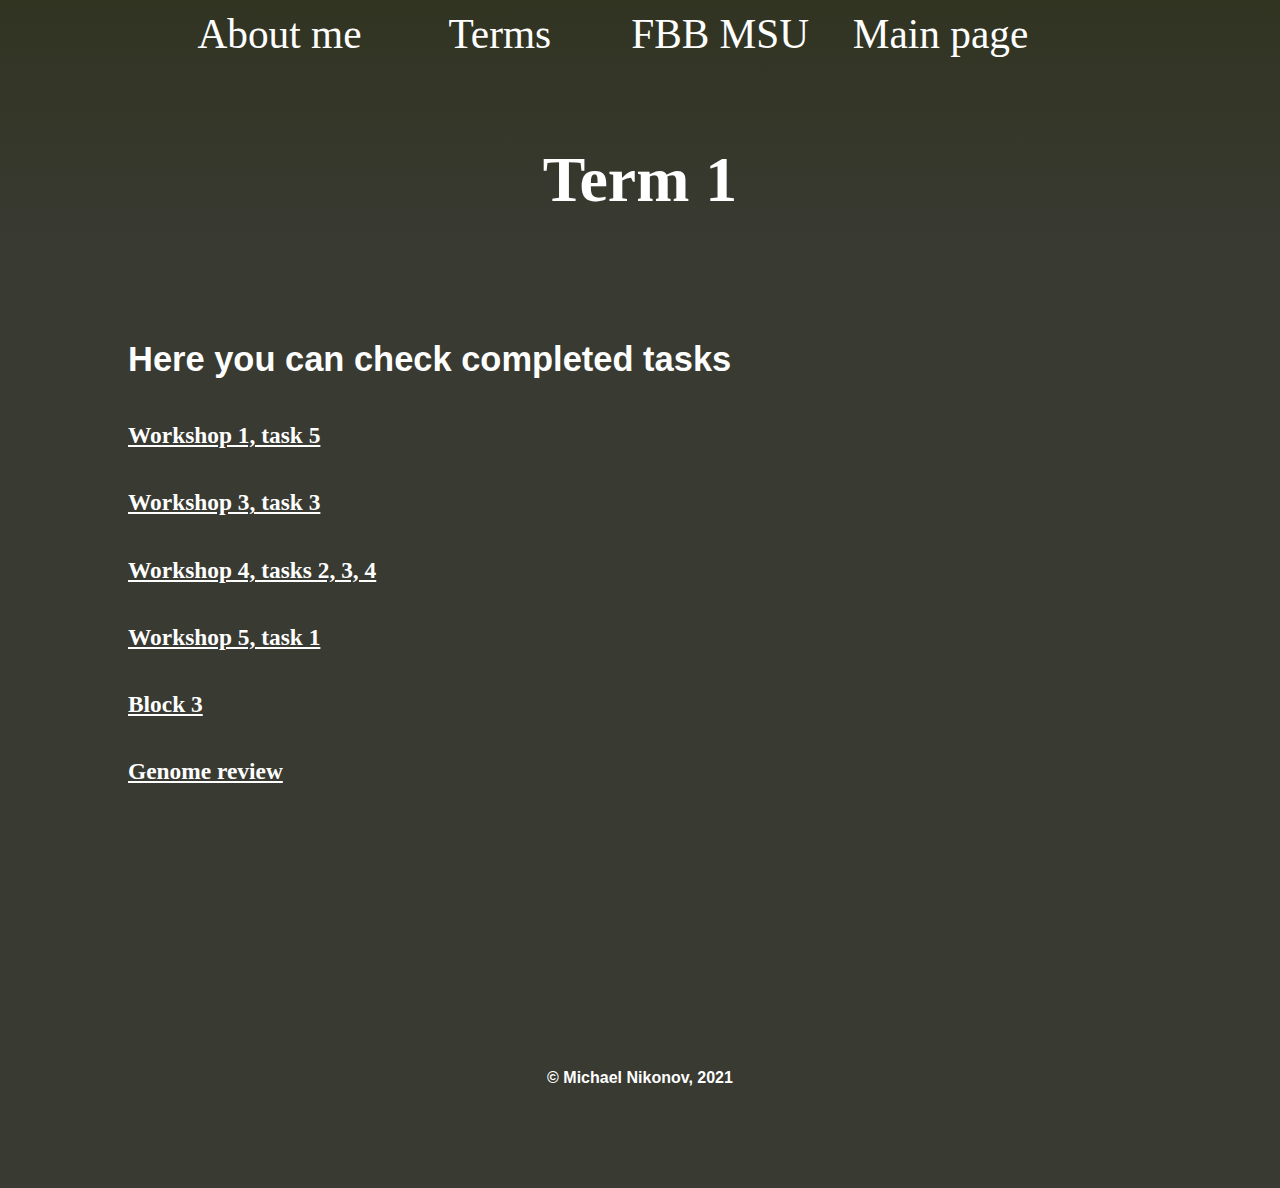
<file: term1/term1.html>
<!DOCTYPE html>
<html lang="ru">
	<head>
    <meta charset="utf-8">
		<title>Michael Nikonov - Term 1</title>
        <link href="../css/mystyle.css" rel="stylesheet" type="text/css">
        <link rel="shortcut icon" href="../favicon.jpg">
	</head>
	<body>
        <header>
            <div class="cap">
                <nav>
                    <ul>
                        <li id="about"><a href="../about_me.html" style="text-decoration: none;">About me</a></li>
                        <li id="terms"><a href="../terms.html"style="text-decoration: none;">Terms</a>
                            <ul>
                                <li><a href="../term1/term1.html"style="text-decoration: none;">Term 1</a></li>
                                <li><a href="../term2/term2.html"style="text-decoration: none;">Term 2</a></li>
                            </ul>
                        </li>
                        <li id="fbb"><a href="http://fbb.msu.ru/" target="_blank"style="text-decoration: none;">FBB MSU</a></li>
                        <li><a href="../index.html" style="text-decoration: none;">Main page</a></li>
                    </ul>
                </nav>
            </div>
                <div class="navbar">
                    <a href="https://kodomo.fbb.msu.ru/~w0lfgang/index.html" class="mainpgbar">To Main Page</a>
                    <div id="links">
                        <a href="https://kodomo.fbb.msu.ru/~w0lfgang/about_me.html">About me</a>
                        <a href="https://kodomo.fbb.msu.ru/~w0lfgang/terms.html">Terms</a>
                        <a href="http://fbb.msu.ru/">FBB MSU</a>
                    </div>
                        <a href="javascript:void(0);" class="icon" onclick="mobileNavBar()">
                            <div style="font-size: 10vh;">≡</div>
                        </a>
                </div>
        </header>
        <div class="content">
            <h1>Term 1</h1>
            <br>
            <h2>Here you can check completed tasks</h2>
            <h3><a href="https://kodomo.fbb.msu.ru/wiki/Users/w0lfgang/pr1">Workshop 1, task 5</a></h3>
            <h3><a href="https://kodomo.fbb.msu.ru/wiki/Users/w0lfgang/pr3">Workshop 3, task 3</a></h3>
            <h3><a href="https://kodomo.fbb.msu.ru/wiki/Users/w0lfgang/pr4">Workshop 4, tasks 2, 3, 4</a></h3>
            <h3><a href="https://kodomo.fbb.msu.ru/wiki/Users/w0lfgang/pr5">Workshop 5, task 1</a></h3>
            <h3><a href="https://kodomo.fbb.msu.ru/wiki/Users/w0lfgang/block3">Block 3</a></h3>
            <h3><a href="./sphingobium_indicum.html">Genome review</a></h3>
        </div>
        <br>
        <footer>
            <b>&copy Michael Nikonov, 2021</b>
        </footer>
    <script>
        function mobileNavBar() {
            var x = document.getElementById("links");
            if (x.style.display === "block") {
                x.style.display = "none";
            } else {
                x.style.display = "block";
            }
        }
    </script>
	</body>
</html>
</file>
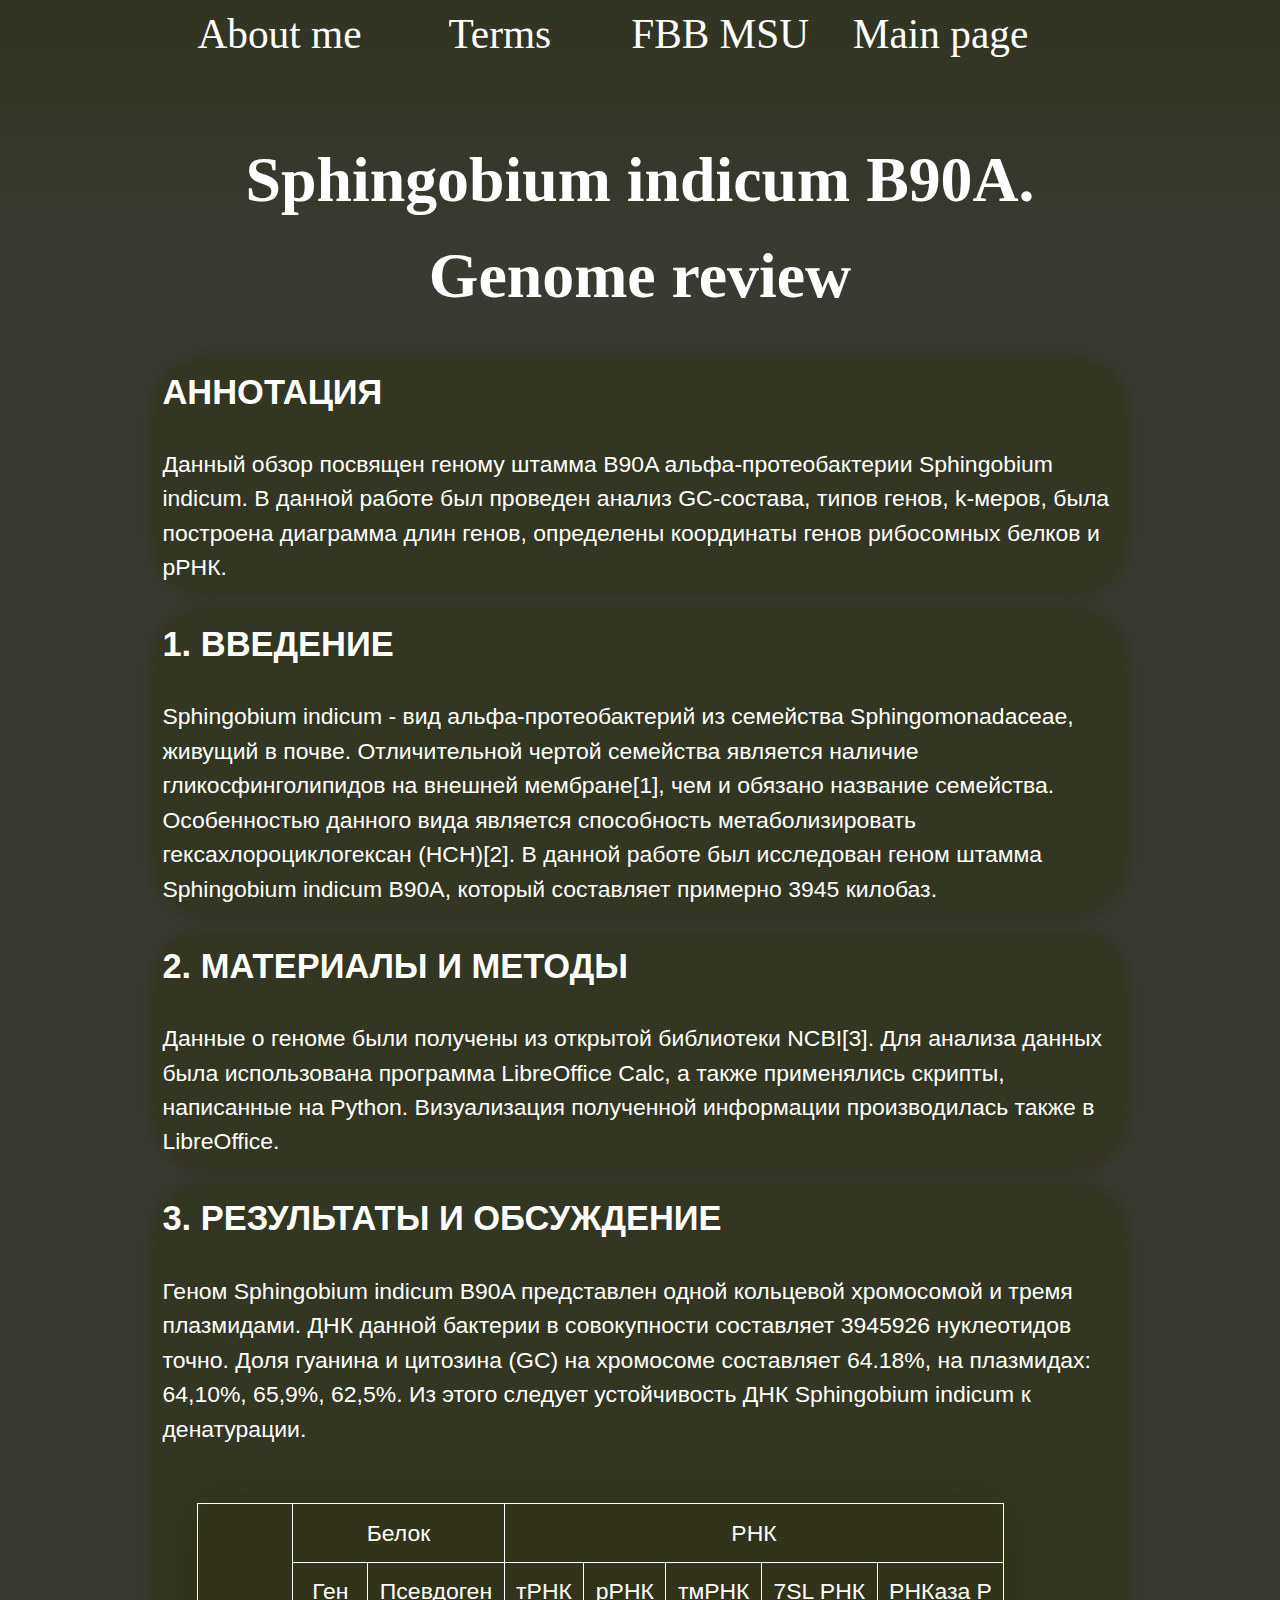
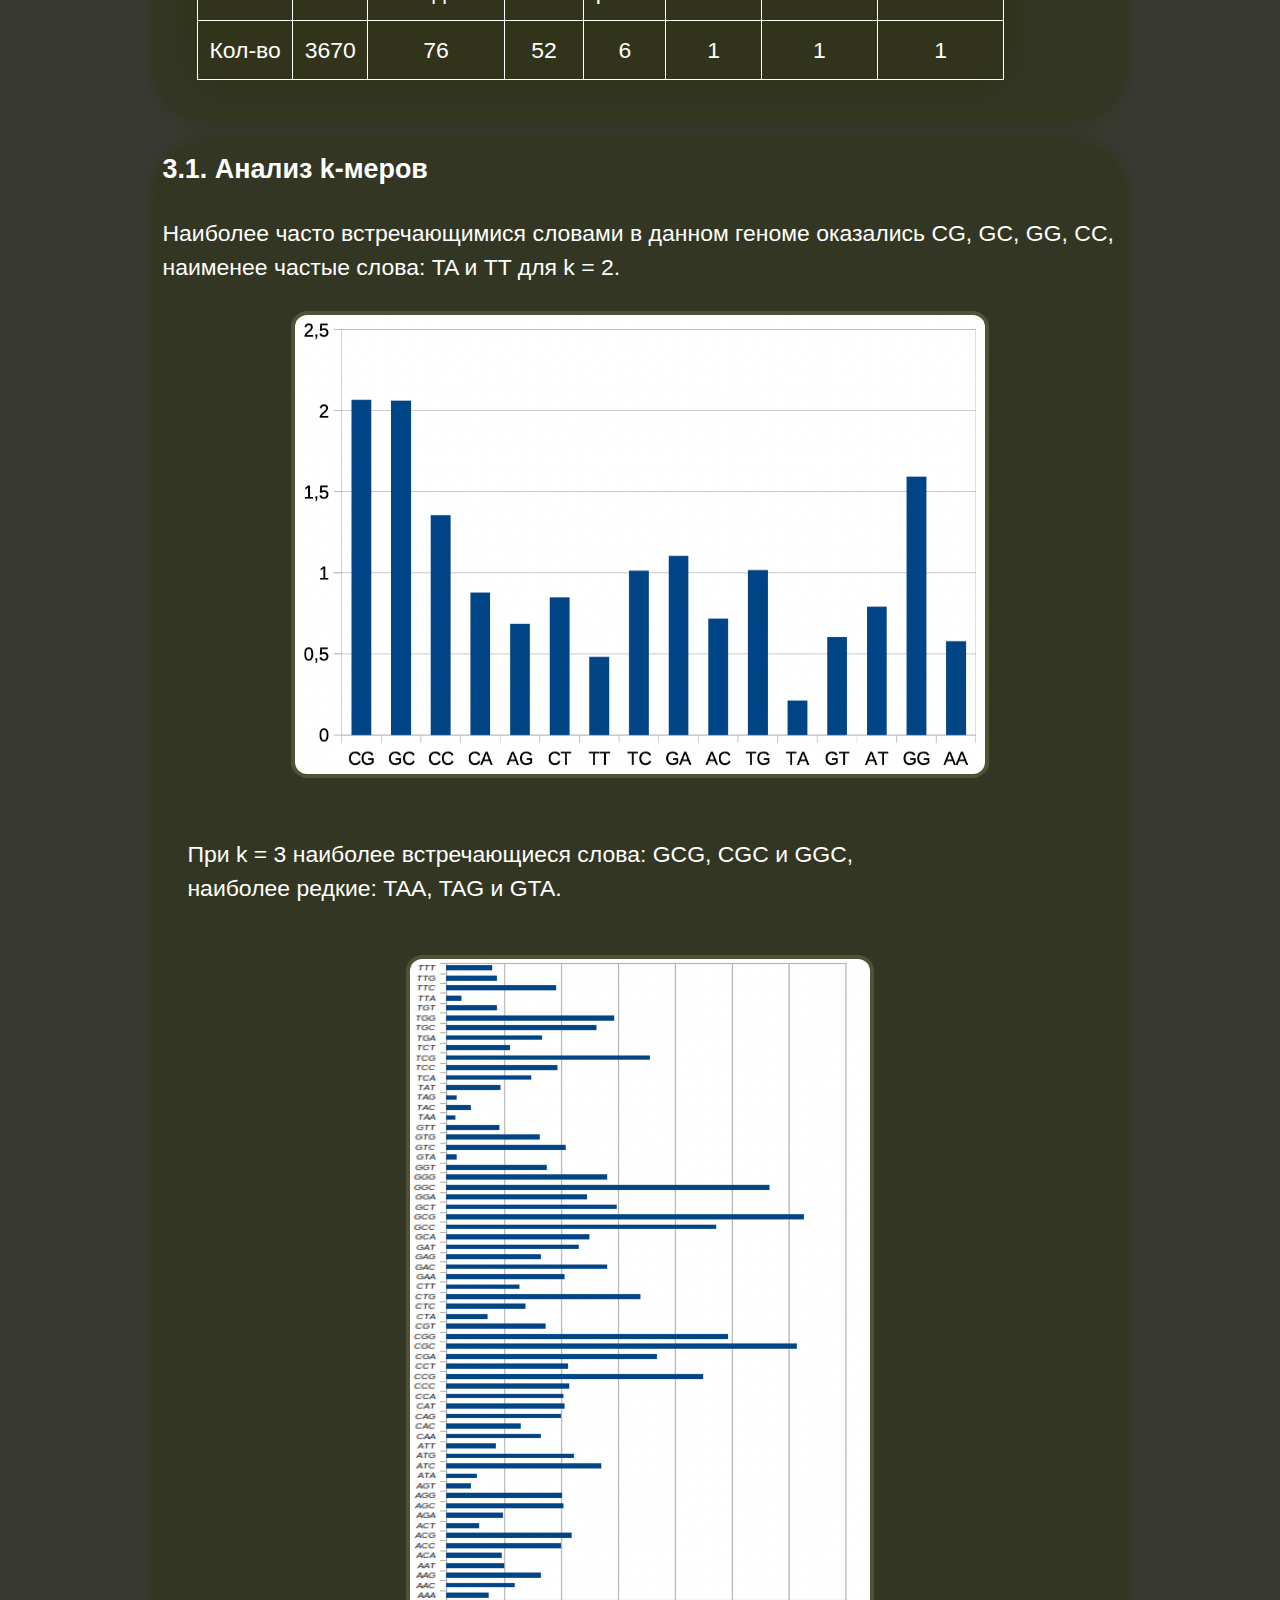
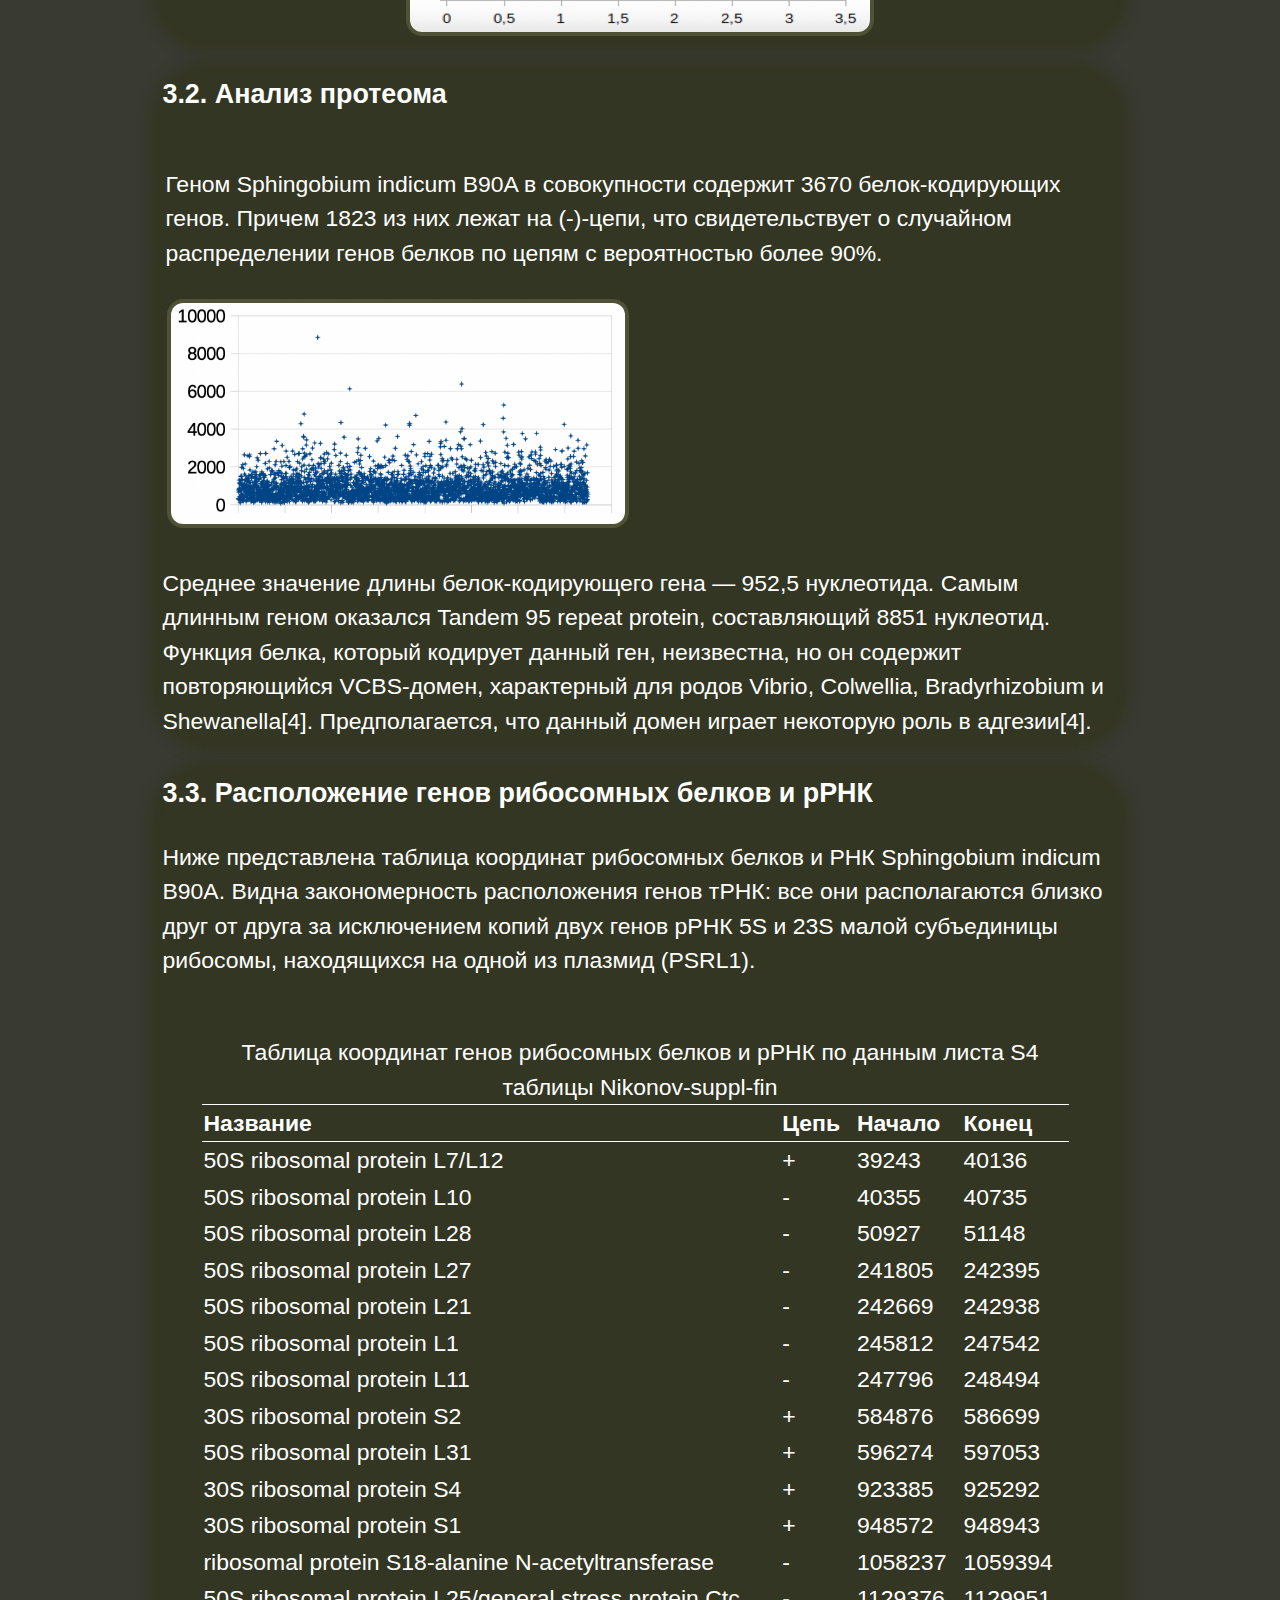
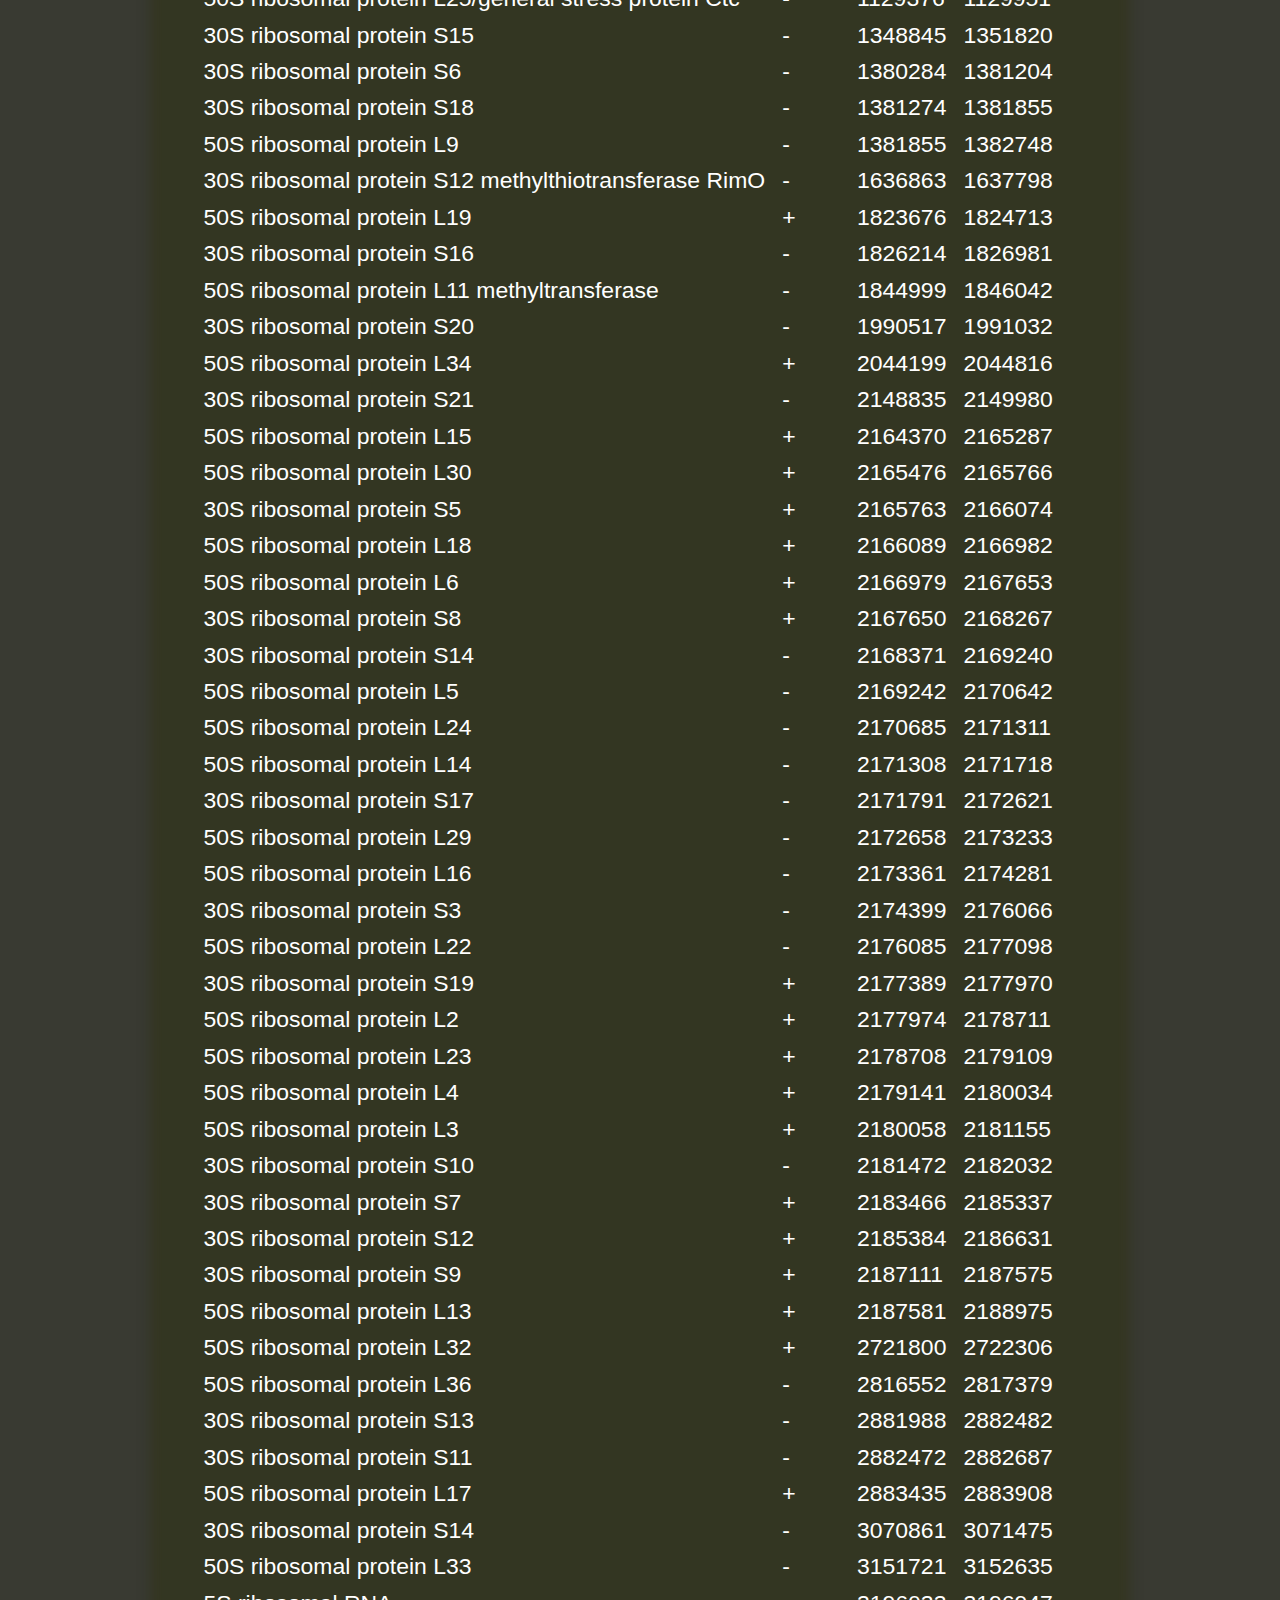
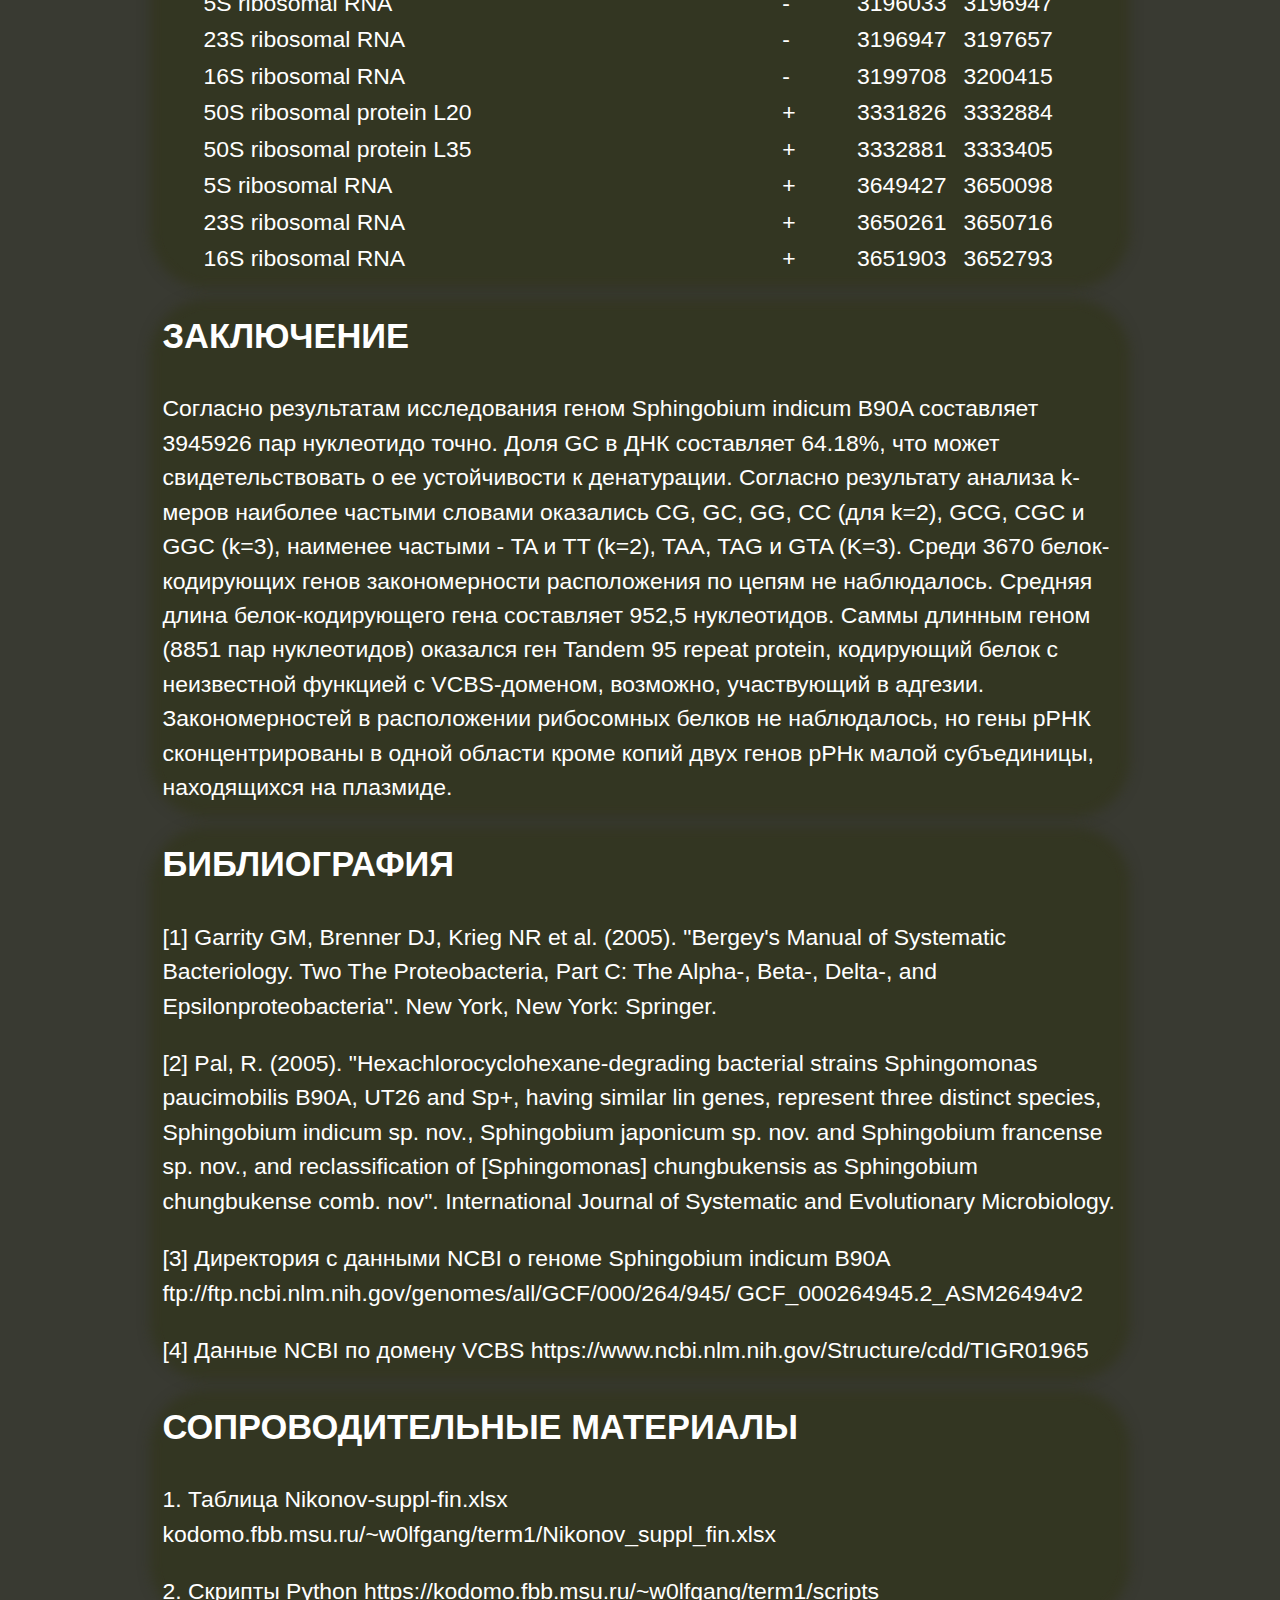
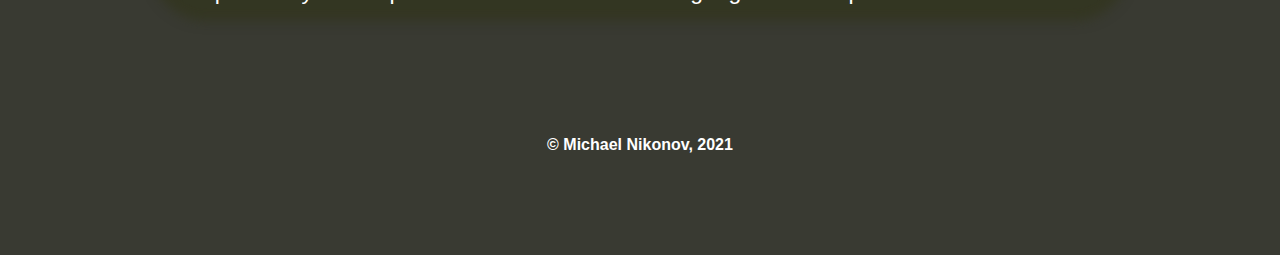
<file: term1/review/sphingobium_indicum.html>
<!DOCTYPE html>
<html lang="en">
<head>
    <meta charset="UTF-8">
    <title>Sphingobium indicum - genome review</title>
    <link href="../../css/mystyle.css" rel="stylesheet" type="text/css">
    <link rel="shortcut icon" href="../../img/favicon.jpg">
</head>
<body>
<div id="background"></div>
<header>
    <div class="cap">
        <nav>
            <ul>
                <li id="about"><a href="../../about_me" style="text-decoration: none;">About me</a></li>
                <li id="terms"><a href="../../terms" style="text-decoration: none;">Terms</a>
                    <ul>
                        <li><a href="../../term1" style="text-decoration: none;">Term 1</a></li>
                        <li><a href="../../term2" style="text-decoration: none;">Term 2</a></li>
                    </ul>
                </li>
                <li id="fbb"><a href="http://fbb.msu.ru/" target="_blank" style="text-decoration: none;">FBB MSU</a></li>
                <li><a href="../.." style="text-decoration: none;">Main page</a></li>
            </ul>
        </nav>
    </div>
    <div class="navbar">
        <a href="../.." class="mainpgbar">To Main Page</a>
        <div id="links">
            <a href="../../about_me">About me</a>
            <a href="../../terms">Terms</a>
            <a href="http://fbb.msu.ru/">FBB MSU</a>
        </div>
        <a href="javascript:void(0);" class="icon" onclick="mobileNavBar()">
            <div style="font-size: 10vh;">≡</div>
        </a>
    </div>
</header>
<div class="content" style="font-family: Helvetica, sans-serif;">
    <br class="mobile-content">
    <h1>Sphingobium indicum B90A. Genome review</h1>
    <section class="text-block">
    <h2>АННОТАЦИЯ</h2>
    <p>Данный обзор посвящен геному штамма B90A альфа-протеобактерии Sphingobium indicum. В данной работе был проведен анализ GC-состава, типов генов, k-меров, была построена диаграмма длин генов, определены координаты генов рибосомных белков и рРНК.</p>
    </section>
    <section class="text-block">
    <h2>1. ВВЕДЕНИЕ</h2>
    <p>Sphingobium indicum - вид альфа-протеобактерий из семейства Sphingomonadaceae, живущий в почве. Отличительной чертой семейства является наличие гликосфинголипидов на внешней мембране[1], чем и обязано название семейства. Особенностью данного вида является способность метаболизировать гексахлороциклогексан (HCH)[2]. В данной работе был исследован геном штамма Sphingobium indicum B90A, который составляет примерно 3945 килобаз.</p>
    </section>
    <section class="text-block">
    <h2>2. МАТЕРИАЛЫ И МЕТОДЫ</h2>
    <p>Данные о геноме были получены из открытой библиотеки NCBI[3]. Для анализа данных была использована программа LibreOffice Calc, а также применялись скрипты, написанные на Python. Визуализация полученной информации производилась также в LibreOffice.</p>
    </section>
    <section class="text-block">
    <h2>3. РЕЗУЛЬТАТЫ И ОБСУЖДЕНИЕ</h2>
    <p>Геном Sphingobium indicum B90A представлен одной кольцевой хромосомой и тремя плазмидами. ДНК данной бактерии в совокупности составляет 3945926 нуклеотидов точно. Доля гуанина и цитозина (GC) на хромосоме составляет 64.18%, на плазмидах: 64,10%, 65,9%, 62,5%. Из этого следует устойчивость ДНК Sphingobium indicum к денатурации.</p>
    <div class="scrollbox">
        <table class="table text-block">
            <tr>
                <td rowspan="2"></td>
                <td colspan="2">Белок</td>
                <td colspan="5">РНК</td>
            </tr>
            <tr>
                <td>Ген</td>
                <td>Псевдоген</td>
                <td>тРНК</td>
                <td>рРНК</td>
                <td>тмРНК</td>
                <td>7SL РНК</td>
                <td>РНКаза P</td>
            </tr>
            <tr>
                <td>Кол-во</td>
                <td>3670</td>
                <td>76</td>
                <td>52</td>
                <td>6</td>
                <td>1</td>
                <td>1</td>
                <td>1</td>
            </tr>
        </table>
    </div>
    </section>
    <section class="text-block">
        <h3>3.1. Анализ k-меров</h3>
        <p>Наиболее часто встречающимися словами в данном геноме оказались CG, GC, GG, CC, наименее частые слова: TA и TT для k = 2.</p>
        <table align="center" width="100%">
            <tr>
                <td style="text-align: center;">
                    <img class="illustration" style="width: 30em; height: 20em; text-align: center; max-width: 100%;" src="../../img/k2.png">
                </td>
                <td class="desktop-table" rowspan="2">
                    <img class="illustration" style="width: 100%; height: 45%; max-width: 20em;" src="../../img/k3.png">
                </td>
            </tr>
            <tr>
                <td style="vertical-align: top; padding: 1em;"><p style="max-width: 30em;">При k = 3 наиболее встречающиеся слова: GCG, CGC и GGC, наиболее редкие: TAA, TAG и GTA.</p></td>
            </tr>
            <tr>
                <td><img class="illustration mobile-table" style="width: 30em;" align="top" src="../../img/k3.png"></td>
            </tr>
        </table>
    </section>
    <section class="text-block">
        <h3>3.2. Анализ протеома</h3>
        <table>
            <tr>
                <td>
                    <p>Геном Sphingobium indicum B90A в совокупности содержит 3670 белок-кодирующих генов. Причем 1823 из них лежат на (-)-цепи, что свидетельствует о случайном распределении генов белков по цепям с вероятностью более 90%.</p>
                </td>
                <td class="desktop-table">
                    <img class="illustration" src="../../img/protlen.png">
                </td>
            </tr>
                <tr class="mobile-table">
                    <td>
                        <img class="illustration" src="../../img/protlen.png">
                    </td>
                </tr>
        </table>
        <p>Среднее значение длины белок-кодирующего гена — 952,5 нуклеотида. Самым длинным геном оказался Tandem 95 repeat protein, составляющий 8851 нуклеотид. Функция белка, который кодирует данный ген, неизвестна, но он содержит повторяющийся VCBS-домен, характерный для родов Vibrio, Colwellia, Bradyrhizobium и Shewanella[4]. Предполагается, что данный домен играет некоторую роль в адгезии[4].</p>
        </section>
    <section class="text-block">
        <h3>3.3. Расположение генов рибосомных белков и рРНК</h3>
        <p>Ниже представлена таблица координат рибосомных белков и РНК Sphingobium indicum B90A. Видна закономерность расположения генов тРНК: все они располагаются близко друг от друга за исключением копий двух генов рРНК 5S и 23S малой субъединицы рибосомы, находящихся на одной из плазмид (PSRL1).</p>
        <figure>
            <br>
            <figcaption>Таблица координат генов рибосомных белков и рРНК по данным листа S4 таблицы Nikonov-suppl-fin</figcaption>
            <table class="scientific-table">
                <tr><th>Название</th><th>Цепь</th><th>Начало</th><th>Конец</th></tr>
                <tr><td>50S ribosomal protein L7/L12</td><td>+</td><td>39243</td><td>40136</td></tr>
                <tr><td>50S ribosomal protein L10</td><td>-</td><td>40355</td><td>40735</td></tr>
                <tr><td>50S ribosomal protein L28</td><td>-</td><td>50927</td><td>51148</td></tr>
                <tr><td>50S ribosomal protein L27</td><td>-</td><td>241805</td><td>242395</td></tr>
                <tr><td>50S ribosomal protein L21</td><td>-</td><td>242669</td><td>242938</td></tr>
                <tr><td>50S ribosomal protein L1</td><td>-</td><td>245812</td><td>247542</td></tr>
                <tr><td>50S ribosomal protein L11</td><td>-</td><td>247796</td><td>248494</td></tr>
                <tr><td>30S ribosomal protein S2</td><td>+</td><td>584876</td><td>586699</td></tr>
                <tr><td>50S ribosomal protein L31</td><td>+</td><td>596274</td><td>597053</td></tr>
                <tr><td>30S ribosomal protein S4</td><td>+</td><td>923385</td><td>925292</td></tr>
                <tr><td>30S ribosomal protein S1</td><td>+</td><td>948572</td><td>948943</td></tr>
                <tr><td>ribosomal protein S18-alanine N-acetyltransferase</td><td>-</td><td>1058237</td><td>1059394</td></tr>
                <tr><td>50S ribosomal protein L25/general stress protein Ctc</td><td>-</td><td>1129376</td><td>1129951</td></tr>
                <tr><td>30S ribosomal protein S15</td><td>-</td><td>1348845</td><td>1351820</td></tr>
                <tr><td>30S ribosomal protein S6</td><td>-</td><td>1380284</td><td>1381204</td></tr>
                <tr><td>30S ribosomal protein S18</td><td>-</td><td>1381274</td><td>1381855</td></tr>
                <tr><td>50S ribosomal protein L9</td><td>-</td><td>1381855</td><td>1382748</td></tr>
                <tr><td>30S ribosomal protein S12 methylthiotransferase RimO</td><td>-</td><td>1636863</td><td>1637798</td></tr>
                <tr><td>50S ribosomal protein L19</td><td>+</td><td>1823676</td><td>1824713</td></tr>
                <tr><td>30S ribosomal protein S16</td><td>-</td><td>1826214</td><td>1826981</td></tr>
                <tr><td>50S ribosomal protein L11 methyltransferase</td><td>-</td><td>1844999</td><td>1846042</td></tr>
                <tr><td>30S ribosomal protein S20</td><td>-</td><td>1990517</td><td>1991032</td></tr>
                <tr><td>50S ribosomal protein L34</td><td>+</td><td>2044199</td><td>2044816</td></tr>
                <tr><td>30S ribosomal protein S21</td><td>-</td><td>2148835</td><td>2149980</td></tr>
                <tr><td>50S ribosomal protein L15</td><td>+</td><td>2164370</td><td>2165287</td></tr>
                <tr><td>50S ribosomal protein L30</td><td>+</td><td>2165476</td><td>2165766</td></tr>
                <tr><td>30S ribosomal protein S5</td><td>+</td><td>2165763</td><td>2166074</td></tr>
                <tr><td>50S ribosomal protein L18</td><td>+</td><td>2166089</td><td>2166982</td></tr>
                <tr><td>50S ribosomal protein L6</td><td>+</td><td>2166979</td><td>2167653</td></tr>
                <tr><td>30S ribosomal protein S8</td><td>+</td><td>2167650</td><td>2168267</td></tr>
                <tr><td>30S ribosomal protein S14</td><td>-</td><td>2168371</td><td>2169240</td></tr>
                <tr><td>50S ribosomal protein L5</td><td>-</td><td>2169242</td><td>2170642</td></tr>
                <tr><td>50S ribosomal protein L24</td><td>-</td><td>2170685</td><td>2171311</td></tr>
                <tr><td>50S ribosomal protein L14</td><td>-</td><td>2171308</td><td>2171718</td></tr>
                <tr><td>30S ribosomal protein S17</td><td>-</td><td>2171791</td><td>2172621</td></tr>
                <tr><td>50S ribosomal protein L29</td><td>-</td><td>2172658</td><td>2173233</td></tr>
                <tr><td>50S ribosomal protein L16</td><td>-</td><td>2173361</td><td>2174281</td></tr>
                <tr><td>30S ribosomal protein S3</td><td>-</td><td>2174399</td><td>2176066</td></tr>
                <tr><td>50S ribosomal protein L22</td><td>-</td><td>2176085</td><td>2177098</td></tr>
                <tr><td>30S ribosomal protein S19</td><td>+</td><td>2177389</td><td>2177970</td></tr>
                <tr><td>50S ribosomal protein L2</td><td>+</td><td>2177974</td><td>2178711</td></tr>
                <tr><td>50S ribosomal protein L23</td><td>+</td><td>2178708</td><td>2179109</td></tr>
                <tr><td>50S ribosomal protein L4</td><td>+</td><td>2179141</td><td>2180034</td></tr>
                <tr><td>50S ribosomal protein L3</td><td>+</td><td>2180058</td><td>2181155</td></tr>
                <tr><td>30S ribosomal protein S10</td><td>-</td><td>2181472</td><td>2182032</td></tr>
                <tr><td>30S ribosomal protein S7</td><td>+</td><td>2183466</td><td>2185337</td></tr>
                <tr><td>30S ribosomal protein S12</td><td>+</td><td>2185384</td><td>2186631</td></tr>
                <tr><td>30S ribosomal protein S9</td><td>+</td><td>2187111</td><td>2187575</td></tr>
                <tr><td>50S ribosomal protein L13</td><td>+</td><td>2187581</td><td>2188975</td></tr>
                <tr><td>50S ribosomal protein L32</td><td>+</td><td>2721800</td><td>2722306</td></tr>
                <tr><td>50S ribosomal protein L36</td><td>-</td><td>2816552</td><td>2817379</td></tr>
                <tr><td>30S ribosomal protein S13</td><td>-</td><td>2881988</td><td>2882482</td></tr>
                <tr><td>30S ribosomal protein S11</td><td>-</td><td>2882472</td><td>2882687</td></tr>
                <tr><td>50S ribosomal protein L17</td><td>+</td><td>2883435</td><td>2883908</td></tr>
                <tr><td>30S ribosomal protein S14</td><td>-</td><td>3070861</td><td>3071475</td></tr>
                <tr><td>50S ribosomal protein L33</td><td>-</td><td>3151721</td><td>3152635</td></tr>
                <tr><td>5S ribosomal RNA</td><td>-</td><td>3196033</td><td>3196947</td></tr>
                <tr><td>23S ribosomal RNA</td><td>-</td><td>3196947</td><td>3197657</td></tr>
                <tr><td>16S ribosomal RNA</td><td>-</td><td>3199708</td><td>3200415</td></tr>
                <tr><td>50S ribosomal protein L20</td><td>+</td><td>3331826</td><td>3332884</td></tr>
                <tr><td>50S ribosomal protein L35</td><td>+</td><td>3332881</td><td>3333405</td></tr>
                <tr><td>5S ribosomal RNA</td><td>+</td><td>3649427</td><td>3650098</td></tr>
                <tr><td>23S ribosomal RNA</td><td>+</td><td>3650261</td><td>3650716</td></tr>
                <tr><td>16S ribosomal RNA</td><td>+</td><td>3651903</td><td>3652793</td></tr>
            </table>
        </figure>
    </section>
    <section class="text-block">
        <h2>ЗАКЛЮЧЕНИЕ</h2>
        <p>Согласно результатам исследования геном Sphingobium indicum B90A составляет 3945926 пар нуклеотидо точно. Доля GC в ДНК составляет 64.18%, что может свидетельствовать о ее устойчивости к денатурации. Согласно результату анализа k-меров наиболее частыми словами оказались CG, GC, GG, CC (для k=2), GCG, CGC и GGC (k=3), наименее частыми - TA и TT (k=2), TAA, TAG и GTA (K=3). Среди 3670 белок- кодирующих генов закономерности расположения по цепям не наблюдалось. Средняя длина белок-кодирующего гена составляет 952,5 нуклеотидов. Саммы длинным геном (8851 пар нуклеотидов) оказался ген Tandem 95 repeat protein, кодирующий белок с неизвестной функцией с VCBS-доменом, возможно, участвующий в адгезии. Закономерностей в расположении рибосомных белков не наблюдалось, но гены рРНК сконцентрированы в одной области кроме копий двух генов рРНк малой субъединицы, находящихся на плазмиде.</p>
    </section>
    <section class="text-block">
        <h2>БИБЛИОГРАФИЯ</h2>
        <p>[1] Garrity GM, Brenner DJ, Krieg NR et al. (2005). "Bergey's Manual of
            Systematic Bacteriology. Two The Proteobacteria, Part C: The Alpha-, Beta-, Delta-,
            and Epsilonproteobacteria". New York, New York: Springer.</p>
        <p>[2] Pal, R. (2005). "Hexachlorocyclohexane-degrading bacterial
            strains
            Sphingomonas paucimobilis B90A, UT26 and Sp+, having similar
            lin genes,
            represent three distinct species, Sphingobium indicum sp. nov.,
            Sphingobium
            japonicum sp. nov. and Sphingobium francense sp. nov., and
            reclassification of
            [Sphingomonas] chungbukensis as Sphingobium chungbukense
            comb. nov".
            International Journal of Systematic and Evolutionary
            Microbiology.</p>
        <p>[3] Директория с данными NCBI о геноме Sphingobium
            indicum B90A
            ftp://ftp.ncbi.nlm.nih.gov/genomes/all/GCF/000/264/945/ GCF_000264945.2_ASM26494v2</p>
        <p>[4] Данные NCBI по домену VCBS
            https://www.ncbi.nlm.nih.gov/Structure/cdd/TIGR01965</p>
        </section>
    <section class="text-block">
        <h2>СОПРОВОДИТЕЛЬНЫЕ МАТЕРИАЛЫ</h2>
        <p>1. Таблица Nikonov-suppl-fin.xlsx
            kodomo.fbb.msu.ru/~w0lfgang/term1/Nikonov_suppl_fin.xlsx</p>
        <p>2. Скрипты Python
            https://kodomo.fbb.msu.ru/~w0lfgang/term1/scripts</p>
        </section>
    </div>
<footer>
    <b>&copy Michael Nikonov, 2021</b>
</footer>
<script>
  function mobileNavBar() {
    var x = document.getElementById("links");
    if (x.style.display === "block") {
      x.style.display = "none";
    } else {
      x.style.display = "block";
    }
  }
</script>
</body>
</html>
</file>
<file: css/mystyle.css>
@charset "utf-8";

@font-face {
    font-family: gothic; 
    src: url(https://kodomo.fbb.msu.ru/~w0lfgang/fonts/gothic.ttf) format('truetype'),
         url(https://kodomo.fbb.msu.ru/~w0lfgang/fonts/gothic.woff) format('woff'),
         url(https://kodomo.fbb.msu.ru/~w0lfgang/fonts/gothic.woff2) format('woff2');
}

@font-face {
    font-family: unica-gravity;
    src: url(https://kodomo.fbb.msu.ru/~w0lfgang/fonts/unica-gravity.woff) format('woff'),
         url(https://kodomo.fbb.msu.ru/~w0lfgang/fonts/unica-gravity.woff) format('woff2'),
         url(https://kodomo.fbb.msu.ru/~w0lfgang/fonts/unica-gravity.woff) format('truetype');
}

@media (max-width: 133.33333333333334vh) {
    .desktop-content {
        display: none!important;
        padding-right: 1.5em;
        max-width: 18em;
    }
    .mobile-content {
        display: block!important;
        text-align: center;
        max-width: 20em;
    }
}

#loader {
    position: absolute;
    left: 50%;
    top: 50%;
    z-index: 1;
    width: 120px;
    height: 120px;
    margin: -76px 0 0 -76px;
    border: 16px solid #000;
    border-radius: 50%;
    border-top: 16px solid #313421;
    -webkit-animation: spin 2s linear infinite;
    animation: spin 2s linear infinite;
}

@-webkit-keyframes spin {
    0% {
        -webkit-transform: rotate(0deg);
    }
    100% {
        -webkit-transform: rotate(360deg);
    }
}

@keyframes spin {
    0% {
        transform: rotate(0deg);
    }
    100% {
        transform: rotate(360deg);
    }
}

.animate-bottom {
    /* position: relative; */
    -webkit-animation-name: animatebottom;
    -webkit-animation-duration: 1s;
    animation-name: animatebottom;
    animation-duration: 1s
}

@-webkit-keyframes animatebottom {
    from {
        bottom:-100px;
        opacity: 0;
    }
    to {
        bottom: 0;
        opacity: 1;
    }
}

@keyframes animatebottom {
    from{
        bottom:-100px;
        opacity: 0;
    }
    to{
        bottom:0;
        opacity: 1;
    }
}

#myDiv {
    display: none;
}

.navbar {
    display: none;
}

html {
    margin-top: -42px;
    font-size: 1em;
}

body {
    margin: 0;
    line-height: 1.5;
    background-color: #393a32;
    background-image: url(https://kodomo.fbb.msu.ru/~w0lfgang/img/background-image.jpg); 
    background-repeat: no-repeat;
    background-attachment: fixed;
    min-height: 100vh;
    background-size: cover;
}

@media (max-width: 133.33333333333334vh) {
    .cap {
        display: none;
    }
    .navbar {
        display: block;
    }
}

.cap {
    background: linear-gradient(180deg, #313421 0%, rgba(0, 0, 0, 0) 100%, rgba(0,0,0,0) 100%);
    height: 250px;
    margin-bottom: 7vh;
}

header {
    width:100%;
    margin: 0;
    padding: 0;
    line-height: 1.5;
    margin-bottom: -180px;
}

img {
    width: 100%;
}

.content {
    width: 80%;
    margin: auto;
    position: relative;
    color: white;
    font-family: unica-gravity, Helvetica, sans-serif;
    font-size: 2.5531914893617023vh;
    padding-bottom: 90px;
    min-height: calc(100vh - 80px);
}

#table, #table td {
    border: 1px solid white;
    text-align: center;
    width: 50vh;
    margin-bottom: 1.5em;
    margin-top: 0.5em;
    font-size: 2.127659574468085vh; 
}

.scrollbox {
    overflow: hidden;
    overflow-x: scroll;
}

.table, .table td {
    border: 1px solid white;
    text-align: center;
    border-collapse: collapse;
    padding: 0.5em;
}

.mail {
    color: white;
    font-family: Helvetica sans-serif;
}

h1 {
    font-family: gothic, serif;
    font-size: 7.092198581560283vh;
    text-align: center;
    color: white;
}

h3 a {
    color: white;
    font-family: Helvetica sans-serif;
    font-size: 2.6vh;
}

nav {
    position: relative;
    top: 0;
    width: 100%;
    height: auto;
    list-style: none;
    font-size: 31pt;
    text-align: center; 
    margin-left: 0;
    margin-right: 0;
    /* white-space: nowrap; */
}

nav li {
    display: inline-block;
    font-family: gothic, serif;
    position: relative;
    right: 50px;
    margin-top: 5px;
    border-radius: 10px;
    text-align: center;
    transition: .3s ease;
}

nav li:hover {
    background: rgba(0, 0, 0, 1); 
    text-align: center;
    transition: opacity .5s, visibility .5s;
}

nav li a {
    color: white;
    text-align: center;
    text-decoration: none;
    width: 210px;
    height: 50px;
    display: block;
}

nav li a:hover {
    color: #ff0033; 
}

nav li ul {
    height: 45px;
    float: left;
    position: absolute;
    right: -370px;
    display: none;
    width: 850px; 
    padding-left: 20px;
    transition: opacity .5s, visibility .5s;
}

nav li ul li a {
    font-size: 25pt;
    width: 120px; 
    height: 40px; 
}

nav li:hover ul {
    display: block;
    transition: .3s ease;
    backface-visibility: hidden;
}

footer {
    text-align: center;
    color: white;
    font-family: unica-gravity, Helvetica, sans-serif;
    position: relative;
    width: 100%;
    height: 80px;
}

.navbar {
    background: linear-gradient(180deg, #313421 0%, rgba(0, 0, 0, 0) 100%, rgba(0,0,0,0) 100%);
    overflow: hidden;
    position: relative;
    margin-bottom: 20vh;
    margin-top: -10px;

}

.navbar #links {
    display: none;
}

.navbar #links a {
    margin: 0;
}

.navbar a {
    color: white;
    padding: 0.5em 0.5em;
    text-decoration: none;
    font-family: gothic, serif;
    font-size: 5vh;
    display: block;
    margin-top: 1em;
    padding-top: 1em;
}

.navbar a.icon {
    padding-top: 10px;
    position: absolute;
    right: 0;
    top: 0;
    font-size: 2em;
    vertical-align: center;
}

.mainpgbar {
    color: white;
}

.text-block {
    background: rgba(49, 52, 23, 0.6);
    box-shadow: 0 0 0.5em 0.5em rgba(49, 52, 23, 0.6);
    border-radius: 2em;
    margin: 1.5em;
    min-width: 20em;
    text-align: left;
}

.illustration {
    border-radius: 1rem;
    margin: auto;
    border: 0.3rem solid rgb(79, 82, 53);
}

.desktop-content {
    margin: 0;
    text-align: center;
    vertical-align: top;
    margin-right: 1.5em;
    max-width: 30em;
}

.mobile-content {
    margin: 0;
    text-align: center;
    display: none;
}

.mobile-table {
    display: none;
}

@media (max-width: 150vh) {
    .desktop-table {
        display: none;
        padding-right: 1.5em;
        max-width: 18em;
    }
    .mobile-table {
        display: block;
        text-align: center;
        max-width: 20em;
    }
}

.scientific-table tr th {
    border-top: 1px solid white;
    border-bottom: 1px solid white;
    text-align: left;
    padding-right: 1rem;
}

.scientific-table {
    border-collapse: collapse;
}

.scientific-table tr td {
    padding-right: 1rem;
}

.jmol {
    margin: auto;
    padding: 1rem;
    height: 350px;
    width: 350px;
    border-radius: 1rem;
    overflow: hidden;
    background-color: #fff;
}

.jmol-buttons {
    text-align: left;
}

figcaption {
    text-align: center;
    display: table-row;
}

.workshop-link {
    text-decoration: none;
}

.workshop-link_figure {
    height: 30%;
    width: 30%;
    background-color: rgba(49, 52, 23, 0.6);
    box-shadow: 0 0 0.5em 0.5em rgba(49, 52, 23, 0.6);
    border-radius: 2em;
    text-align: center;
    font-size: 2.6vh;
}

.workshop-link_img {
    height: 90%;
    width: 90%;
    vertical-align: center;
    border-radius: 2em;
    margin: auto;
    opacity: 1;
    display: block;
    transition: .5s ease;
    backface-visibility: hidden;
}

.workshop-link_text {
    color: white;
    text-decoration: none;
    margin-top: 6em;
}

.workshop-link_figure:hover .workshop-link_img {
    opacity: 20%;
    transition: opacity .5s, visibility .5s;
}

.workshop-link_description {
    color: white;
    text-decoration: none;
    transition: .3s ease;
    opacity: 0;
    position: relative;
    margin-top: -7em;
    left: 50%;
    transform: translate(-50%, -50%);
    -ms-transform: translate(-50%, -50%);
    text-align: center;
}

.workshop-link_figure:hover .workshop-link_description {
    opacity: 1;
}

.links {
    font-size: .75rem;
}
</file>
